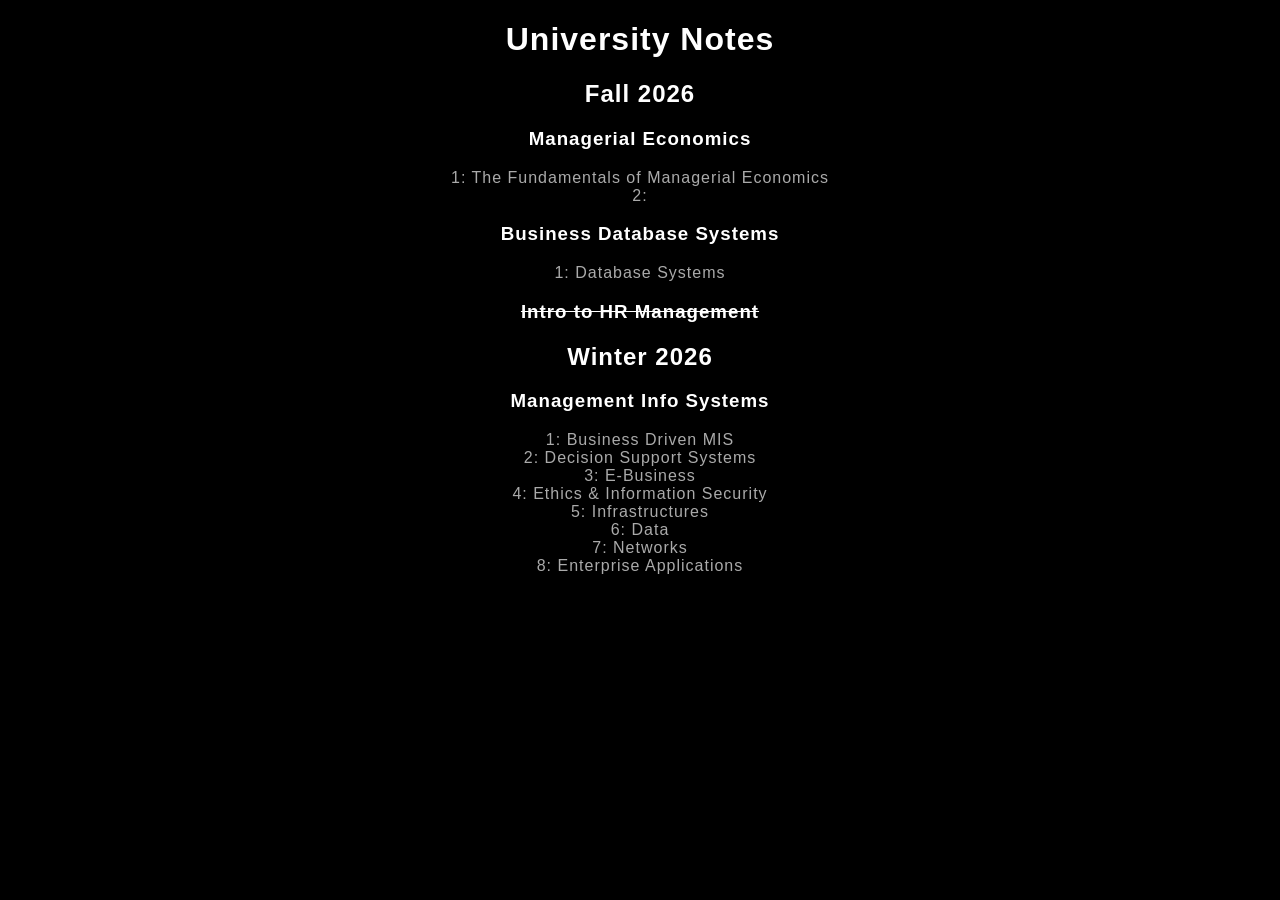
<file: index.html>
<!DOCTYPE html>
<html>
<head>
    <title>Oakland University Notes</title>
    <link rel="stylesheet" href="css/style.css">
    <link rel="icon" href="assets/logo.png" type="image/gif">
</head>
<body class="index">
    <header>
        <h1>University Notes</h1>    
    </header>
    <nav class="courses">
        <h2 class="semester">Fall 2026</h2>
        <h3>Managerial Economics</h3> 
        <div class="chapters">
            <a href="ECN3030/chapters/1.html">
                1: The Fundamentals of Managerial Economics
            </a>
            <a href="ECN3030/chapters/2.html">
                2: 
            </a>    
        </div>  
        <h3>Business Database Systems</h3>
        <div class="chapters">
            <a href="MIS3140/chapters/1.html">
                1: Database Systems
            </a>    
        </div>
        <h3><strike>Intro to HR Management</strike></h3>
        <h2 class="semester">Winter 2026</h2>
        <h3>Management Info Systems</h3>
        <div class="chapters">
            <a href="MIS3000/chapters/1.html">
                1: Business Driven MIS
            </a>
            <a href="MIS3000/chapters/2.html">
                2: Decision Support Systems
            </a>
            <a href="MIS3000/chapters/3.html">
                3: E-Business
            </a>
            <a href="MIS3000/chapters/4.html">
                4: Ethics & Information Security
            </a>
            <a href="MIS3000/chapters/5.html">
                5: Infrastructures
            </a>
            <a href="MIS3000/chapters/6.html">
                6: Data
            </a>
            <a href="MIS3000/chapters/7.html">
                7: Networks
            </a>
            <a href="MIS3000/chapters/8.html">
                8: Enterprise Applications
            </a>    
        </div>
    </nav>
</body>
</html>
</file>
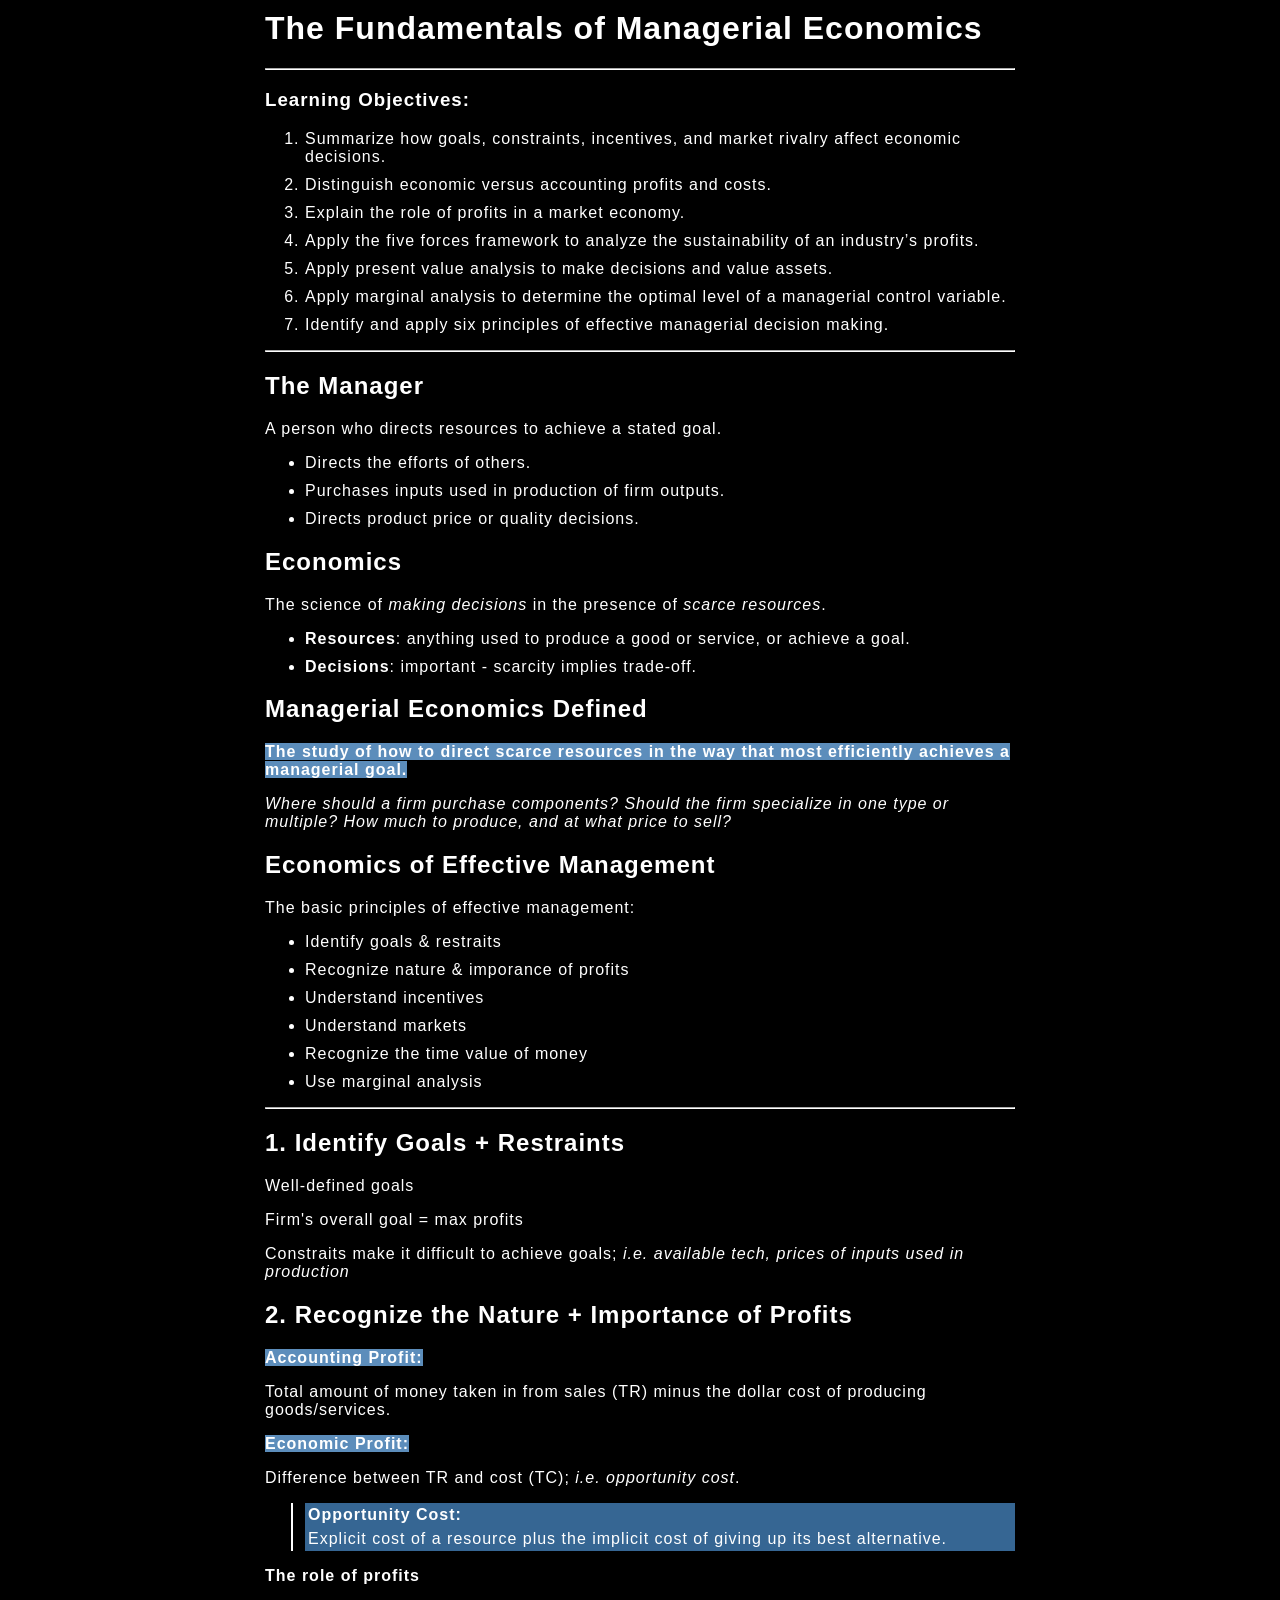
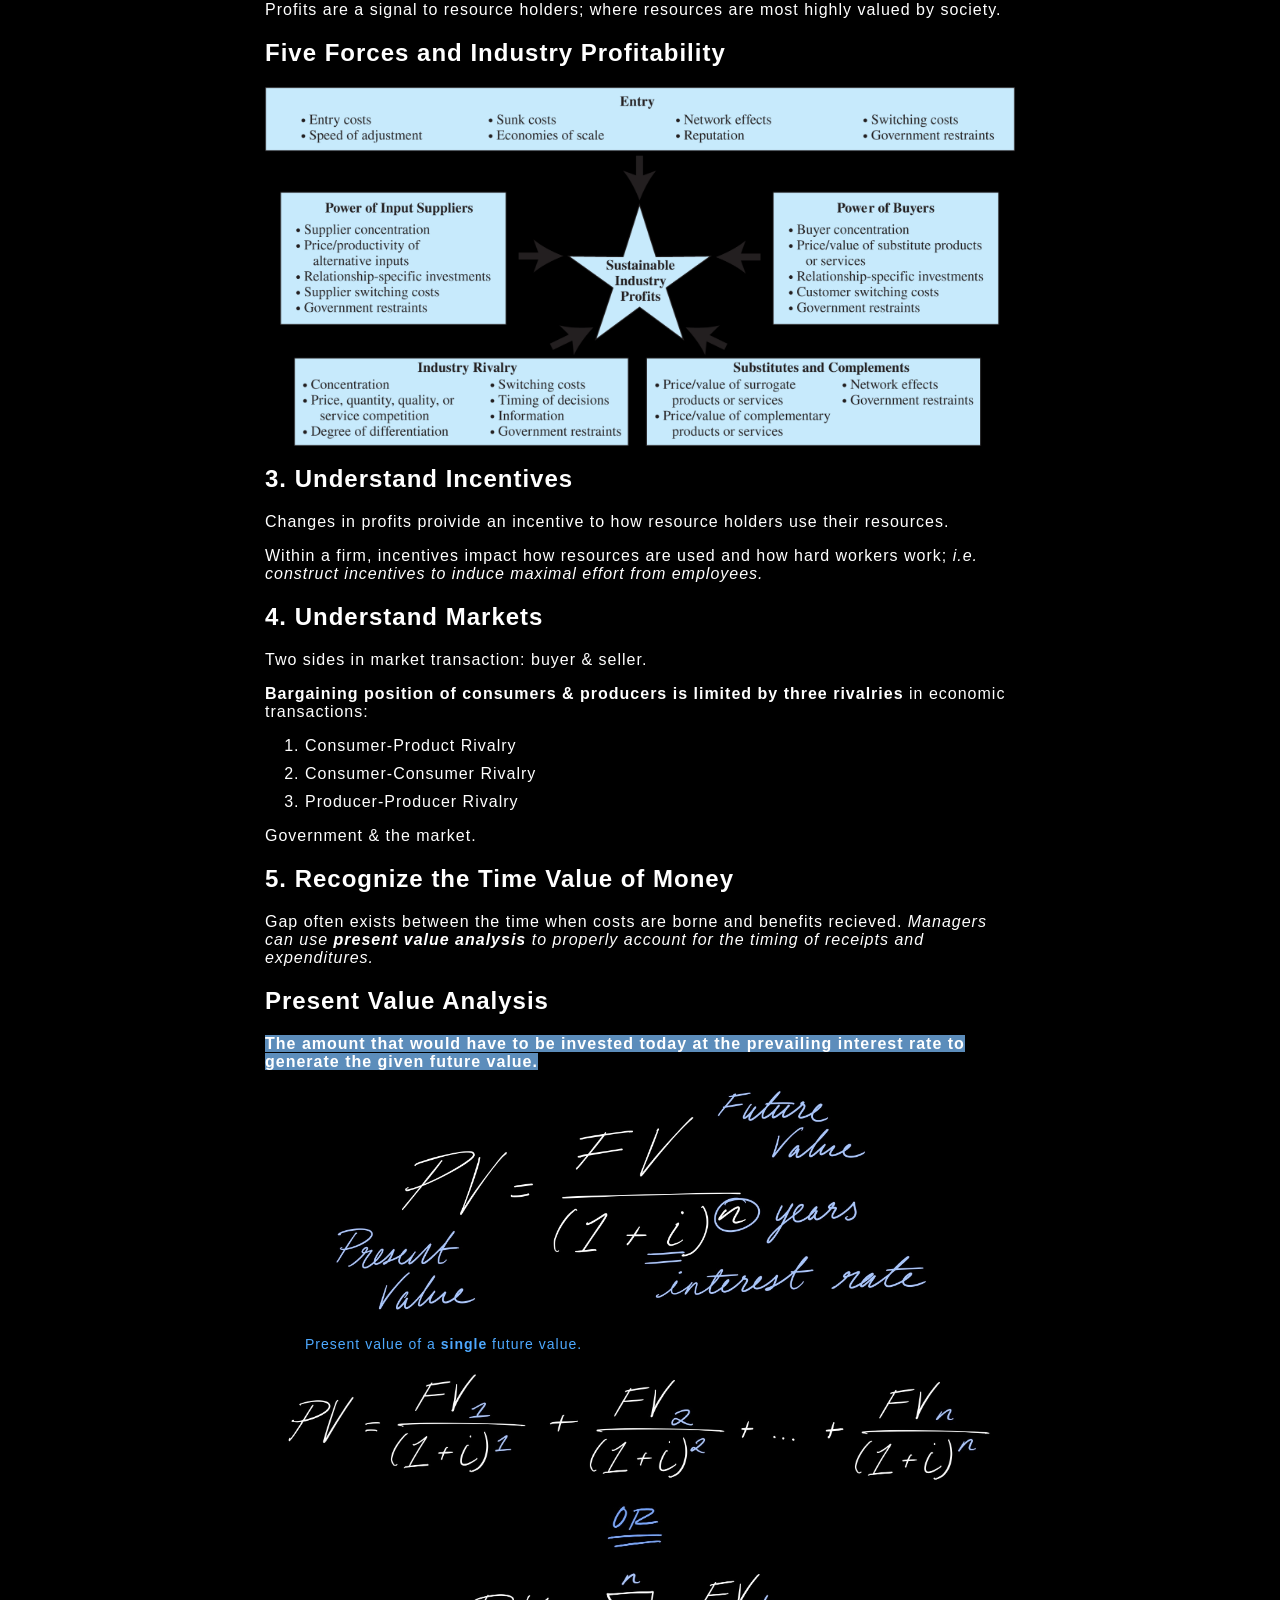
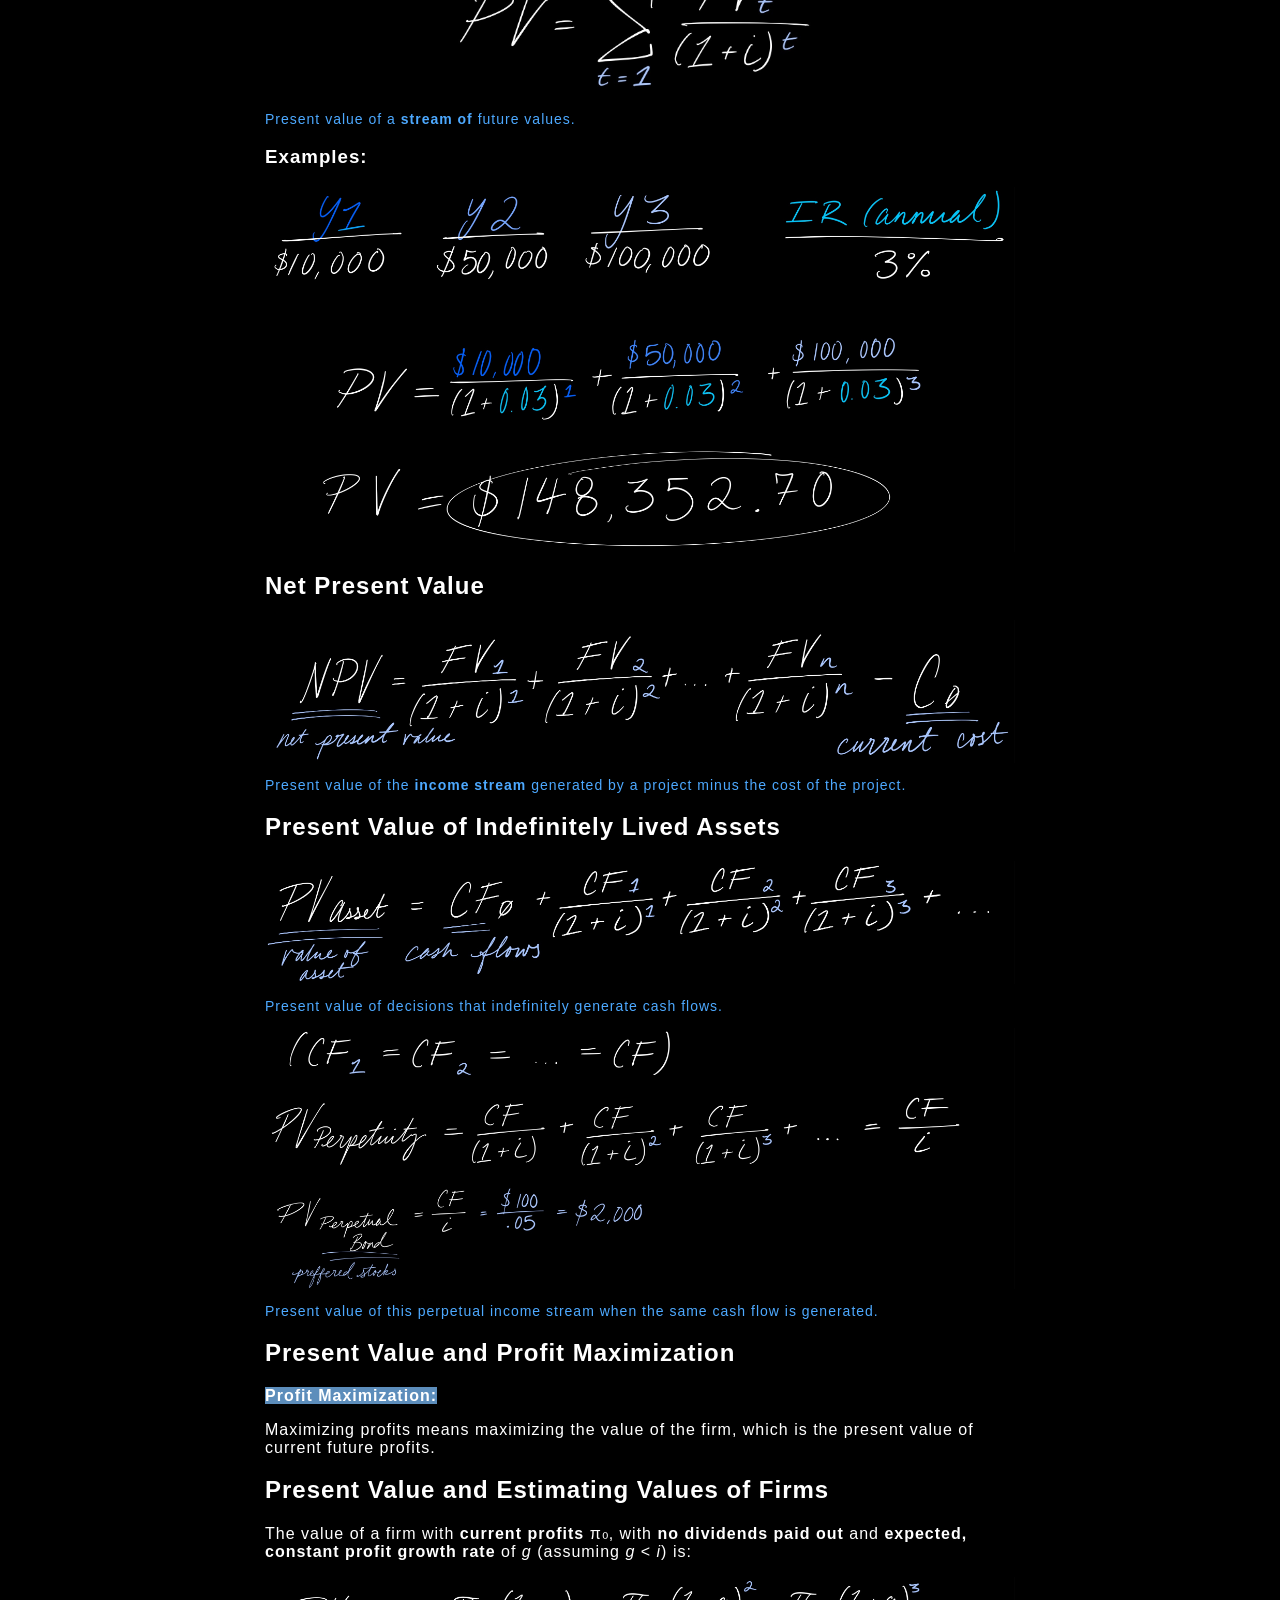
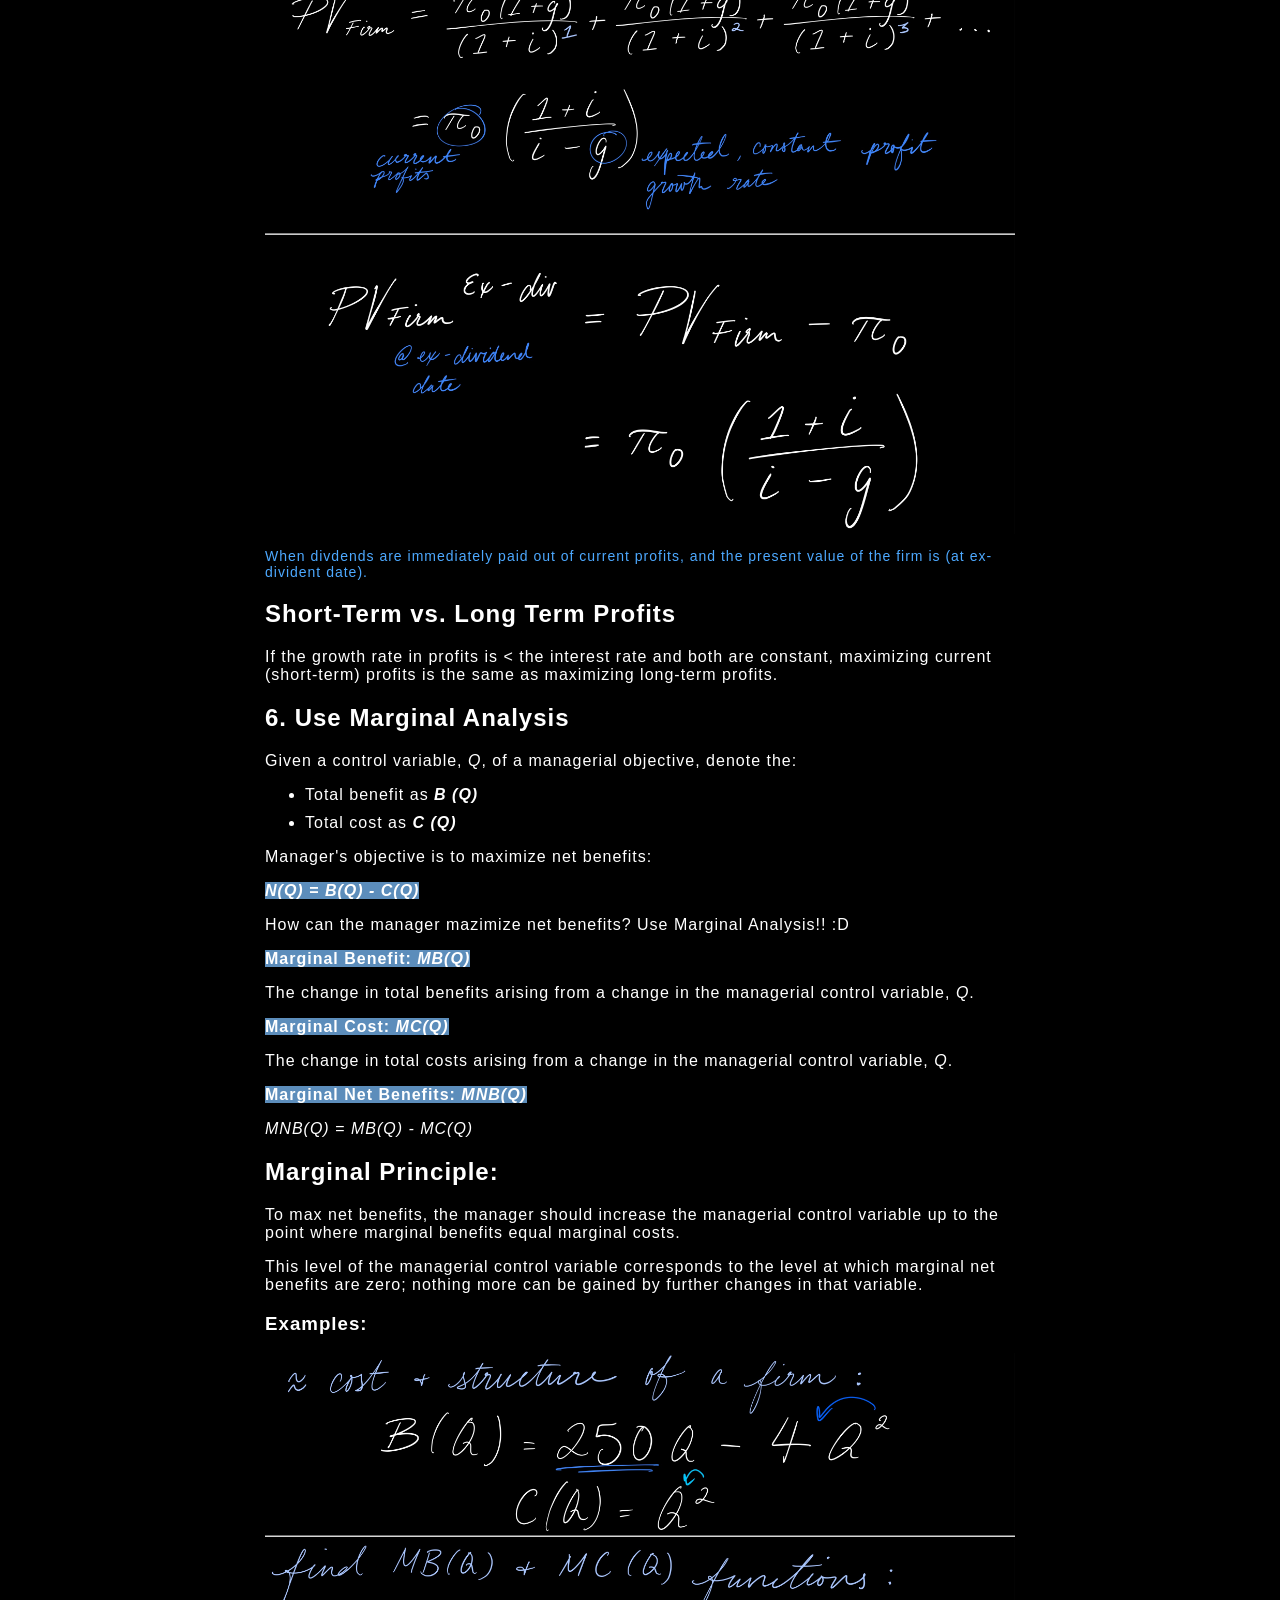
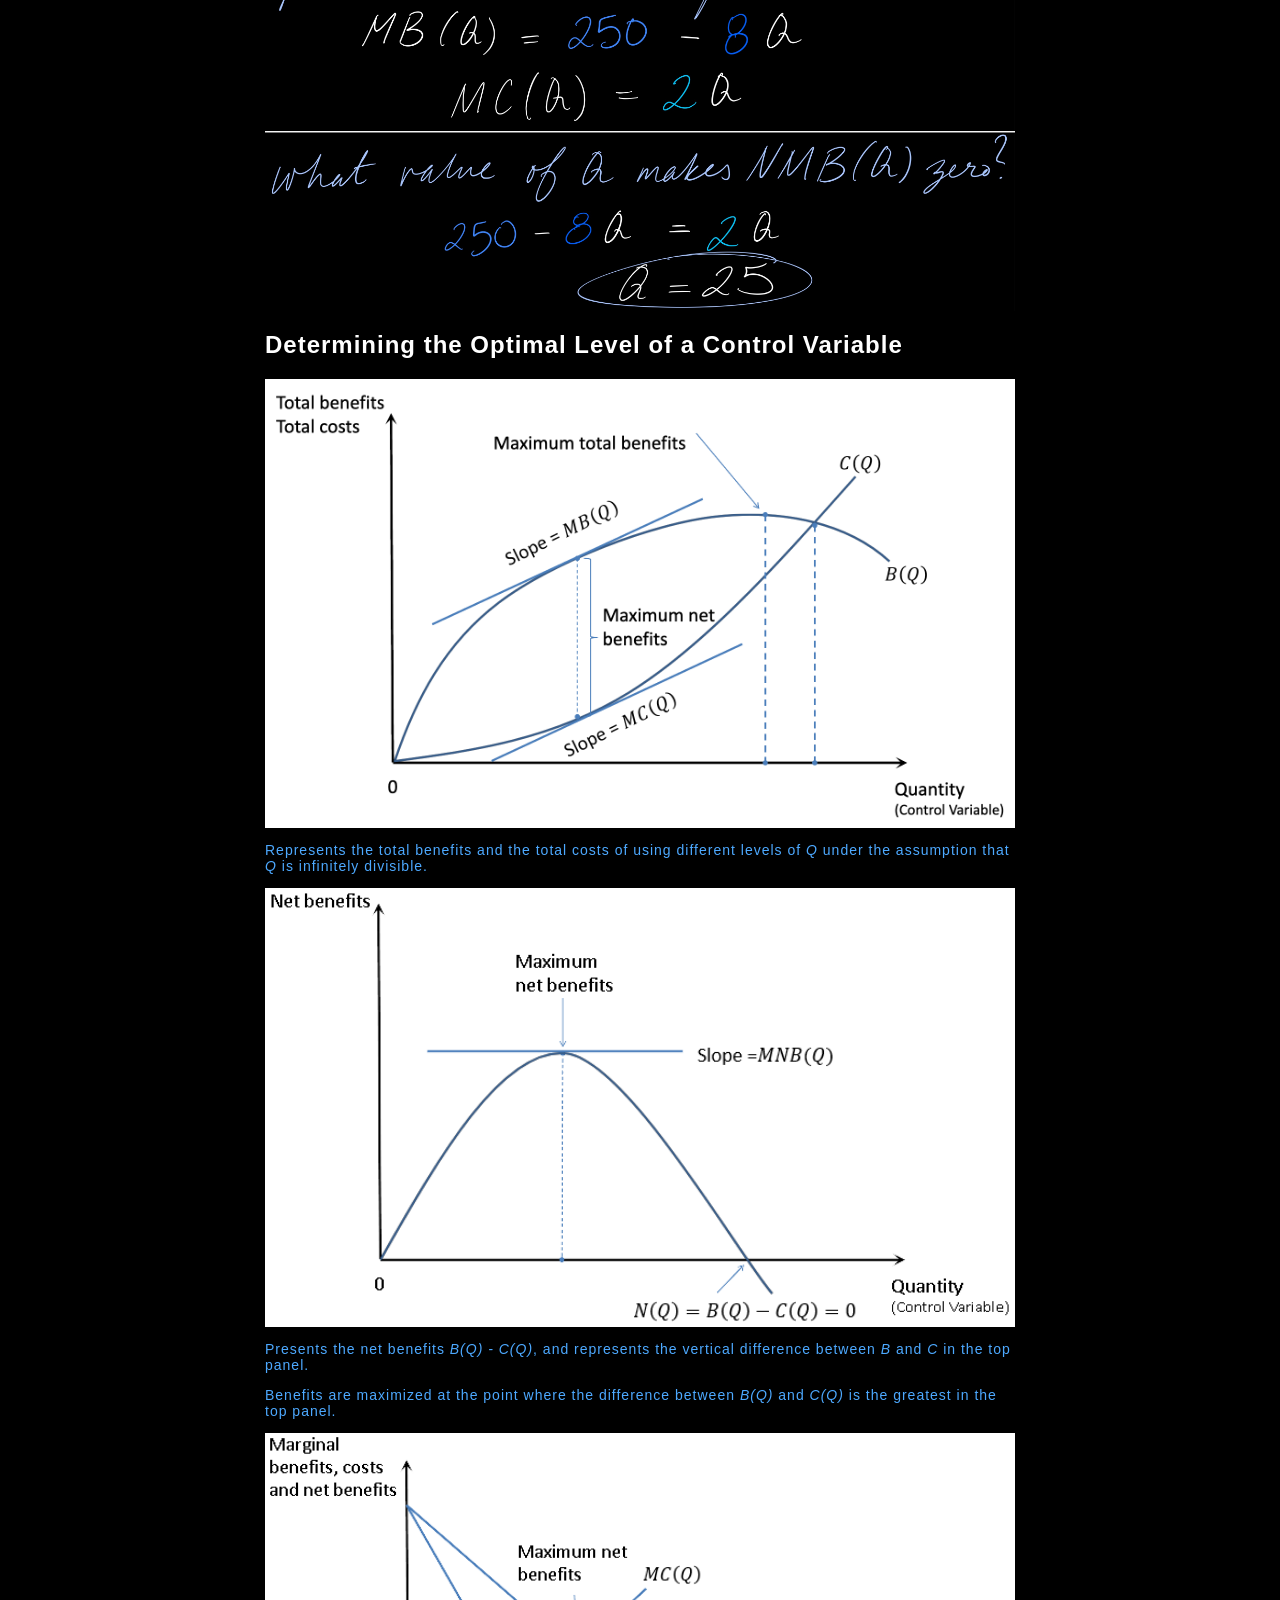
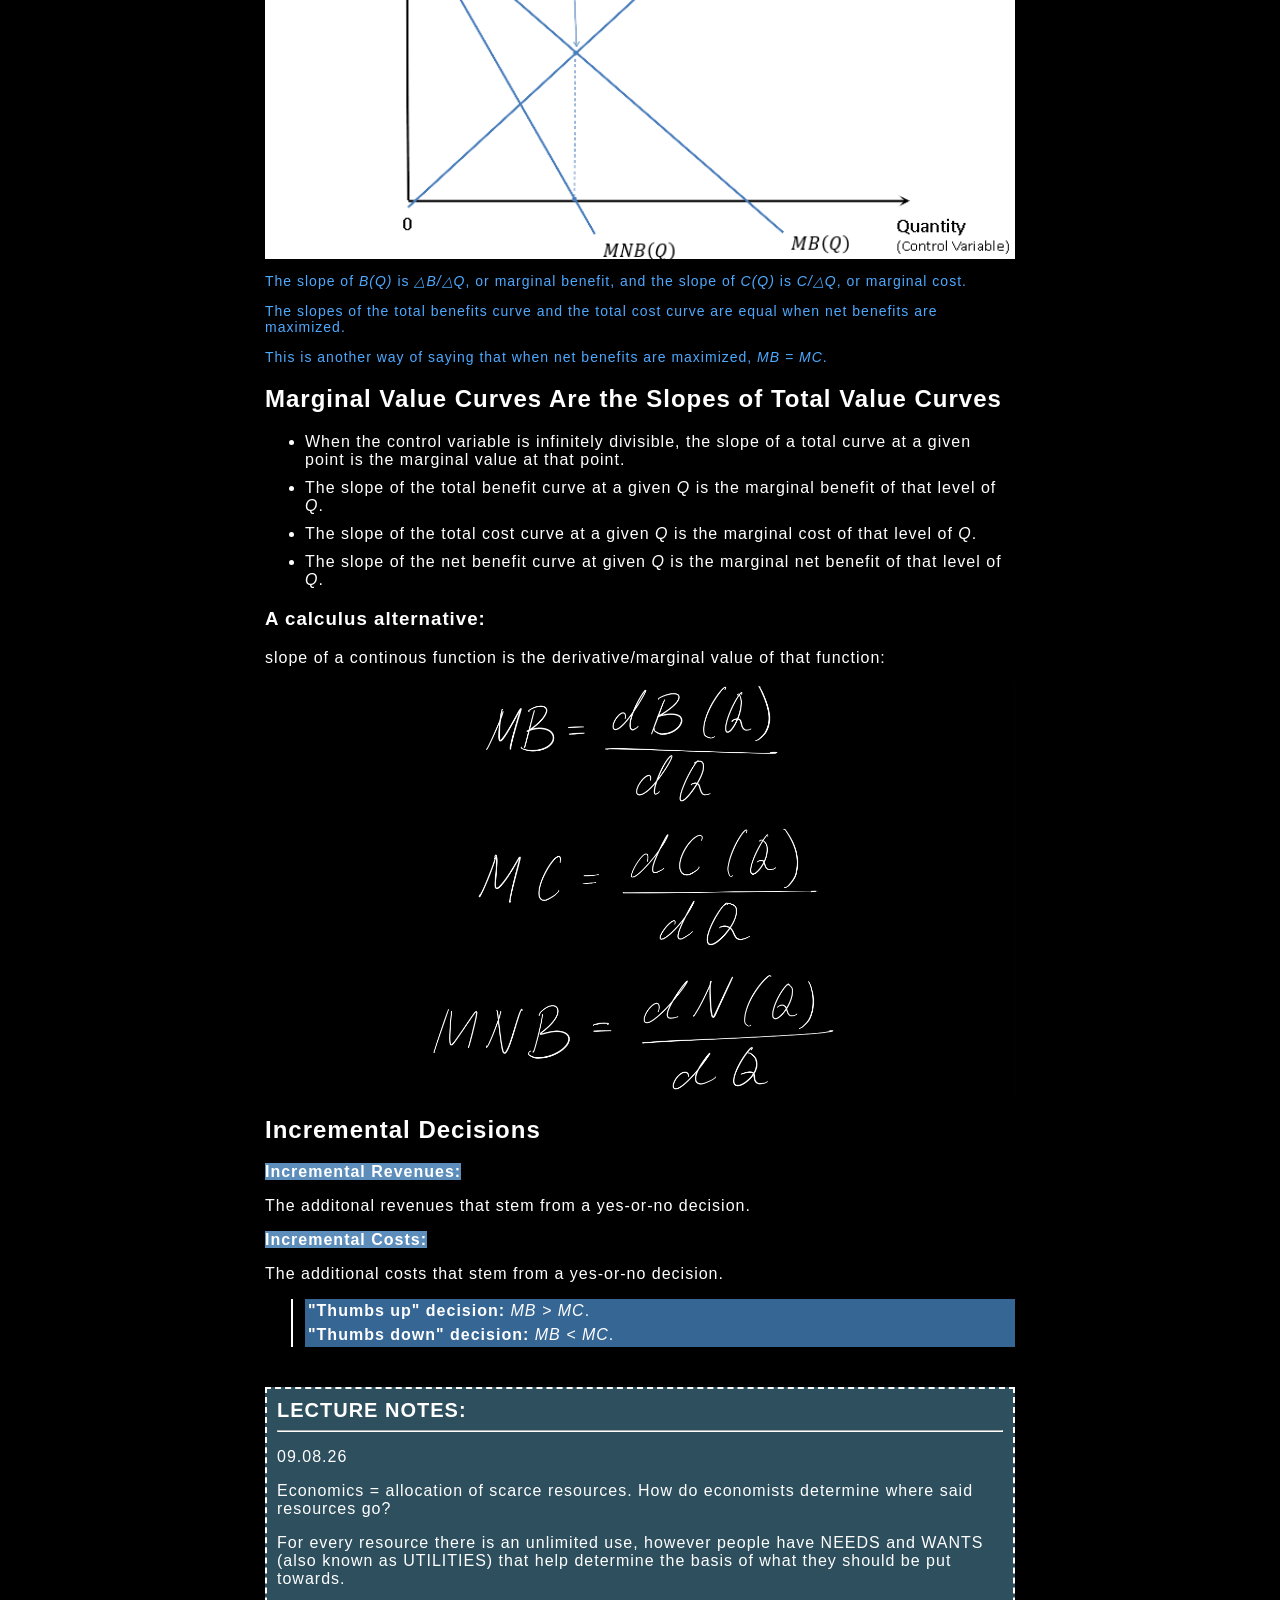
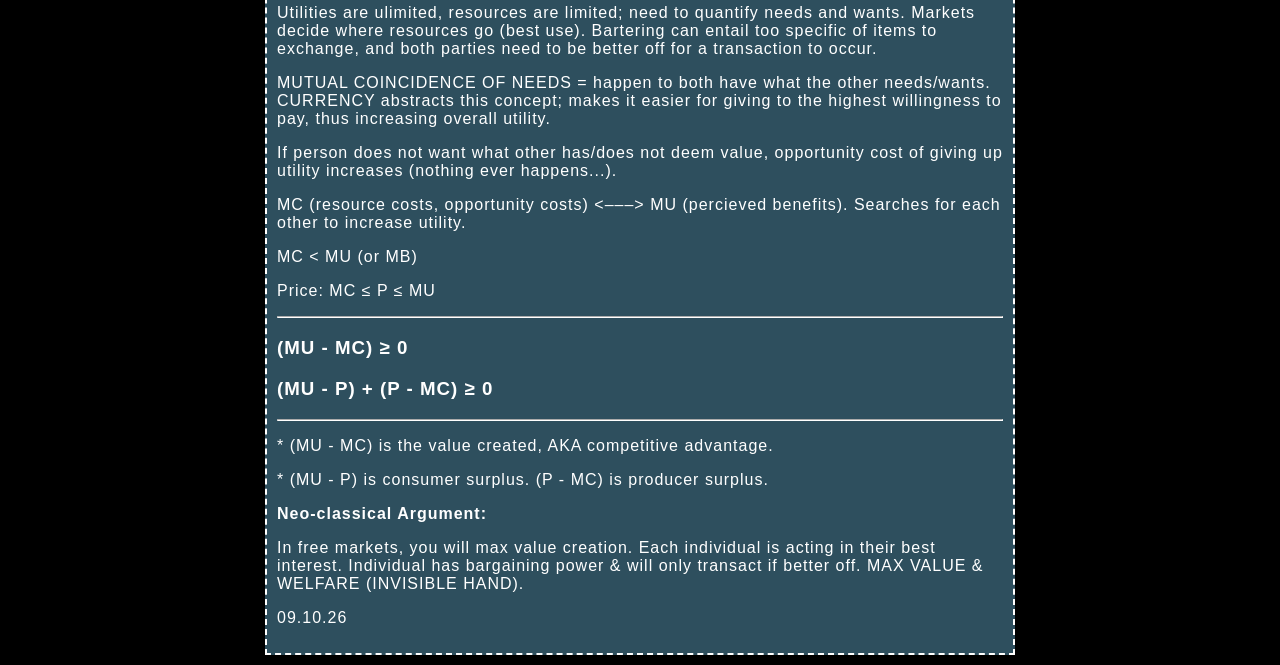
<file: ECN3030/chapters/1.html>
<head>
    <title>The Fundamentals of Managerial Economics​</title>
    <link rel="stylesheet" href="../../css/style.css">
</head>
<body>
    <div class="wrapper">
    <div class="ch-name">
        <h1>The Fundamentals of Managerial Economics​</h1>
        <hr>    
    </div>
    <div class="objectives">
        <h3>Learning Objectives:</h3>
        <ol>
            <li>Summarize how goals, constraints, incentives, and market rivalry affect economic decisions.</li>
            <li>Distinguish economic versus accounting profits and costs.​</li>
            <li>Explain the role of profits in a market economy.​</li>
            <li>Apply the five forces framework to analyze the sustainability of an industry’s profits.​</li>
            <li>Apply present value analysis to make decisions and value assets.​</li>
            <li>Apply marginal analysis to determine the optimal level of a managerial control variable.​</li>
            <li>Identify and apply six principles of effective managerial decision making.​</li>
        </ol>
        <hr>
    </div>
    <article class="cb">
        <h2>The Manager</h2>
        <p>A person who directs resources to achieve a stated goal.</p>
        <ul>
            <li>Directs the efforts of others.</li>
            <li>Purchases inputs used in production of firm outputs.</li>
            <li>Directs product price or quality decisions.</li>
        </ul>
        <h2>Economics</h2>
        <p>The science of <i>making decisions</i> in the presence of <i>scarce resources</i>.</p>
        <ul>
            <li><b>Resources</b>: anything used to produce a good or service, or achieve a goal.</li>
            <li><b>Decisions</b>: important - scarcity implies trade-off.</li>
        </ul>
        <h2>Managerial Economics Defined</h2>
        <p><mark>The study of how to direct scarce resources in the way that most efficiently achieves a managerial goal.</mark></p>
        <p><i>Where should a firm purchase components? Should the firm specialize in one type or multiple? How much to produce, and at what price to sell?</i></p>
        <h2>Economics of Effective Management</h2>
        <p>The basic principles of effective management:</p>
        <ul>
            <li>Identify goals & restraits</li>
            <li>Recognize nature & imporance of profits</li>
            <li>Understand incentives</li>
            <li>Understand markets</li>
            <li>Recognize the time value of money</li>
            <li>Use marginal analysis</li>
        </ul>
        <hr>
    </article>
    <article class="cb">
        <h2>1. Identify Goals + Restraints</h2>
            <p>Well-defined goals</p>
            <p>Firm's overall goal = max profits</p>
            <p>Constraits make it difficult to achieve goals; <i>i.e. available tech, prices of inputs used in production</i></p>

        <h2>2. Recognize the Nature + Importance of Profits</h2>
            <p><mark><b>Accounting Profit:</b></mark></p>
            <p>Total amount of money taken in from sales (TR) minus the dollar cost of producing goods/services.</p>
            <p><mark><b>Economic Profit:</b></mark></p>
            <p>Difference between TR and cost (TC); <i>i.e. opportunity cost</i>.</p>
            <div class="comment">
                <p><b>Opportunity Cost:</b></p>
                <p>Explicit cost of a resource plus the implicit cost of giving up its best alternative.</p>
            </div>
            <p><b>The role of profits</b></p>
            <p>Profits are a signal to resource holders; where resources are most highly valued by society.</p>
            <h2>Five Forces and Industry Profitability</h2>
            <img src="../imgs/5forcesindusprofit.png">

        <h2>3. Understand Incentives</h2>
            <p>Changes in profits proivide an incentive to how resource holders use their resources.</p>
            <p>Within a firm, incentives impact how resources are used and how hard workers work; <i>i.e. construct incentives to induce maximal effort from employees.</i></p>

        <h2>4. Understand Markets</h2>
            <p>Two sides in market transaction: buyer & seller.</p>
            <p><b>Bargaining position of consumers & producers is limited by three rivalries</b> in economic transactions:</p>
            <ol>
                <li>Consumer-Product Rivalry</li>
                <li>Consumer-Consumer Rivalry</li>
                <li>Producer-Producer Rivalry</li>
            </ol>
            <p>Government & the market.</p>
            
        <h2>5. Recognize the Time Value of Money</h2>
            <p>Gap often exists between the time when costs are borne and benefits recieved. <i>Managers can use <b>present value analysis</b> to properly account for the timing of receipts and expenditures.</i></p>
            <h2>Present Value Analysis</h2>
                <p><mark>The amount that would have to be invested today at the prevailing interest rate to generate the given future value.</mark></p>
                <figure>
                    <img src="../imgs/pv1.png">
                    <p class="subtitle">Present value of a <b>single</b> future value.</p>
                </figure>
                <img src="../imgs/pv2.png">
                <p class="subtitle">Present value of a <b>stream of</b> future values.</p>
            <h3>Examples:</h3>
                <img src="../imgs/pv2ex.png">
            <h2>Net Present Value</h2>
                <img src="../imgs/npv.png">
                <p class="subtitle">Present value of the <b>income stream</b> generated by a project minus the cost of the project.</p>
            <h2>Present Value of Indefinitely Lived Assets</h2>
                <img src="../imgs/ila1.png">
                <p class="subtitle">Present value of decisions that indefinitely generate cash flows.</p>
                <img src="../imgs/ila2.png">
                <p class="subtitle">Present value of this perpetual income stream when the same cash flow is generated.</p>
            <h2>Present Value and Profit Maximization</h2>
                <p><mark>Profit Maximization:</mark></p>
                <p>Maximizing profits means maximizing the value of the firm, which is the present value of current future profits.</p>
            <h2>Present Value and Estimating Values of Firms</h2>
                <p>The value of a firm with <b>current profits</b> π₀, with <b>no dividends paid out</b> and <b>expected, constant profit growth rate</b> of <i>g</i> (assuming <i>g</i> < <i>i</i>) is:</p>
                <img src="../imgs/pv_firms.png">
                <p class="subtitle">When divdends are immediately paid out of current profits, and the present value of the firm is (at ex-divident date).</p>
            <h2>Short-Term vs. Long Term Profits</h2>
                <p>If the growth rate in profits is < the interest rate and both are constant, maximizing current (short-term) profits is the same as maximizing long-term profits.</p>

        <h2>6. Use Marginal Analysis</h2>
            <p>Given a control variable, <i>Q</i>, of a managerial objective, denote the:</p>
            <ul>
                <li>Total benefit as <b><i>B (Q)</i></b></li>
                <li>Total cost as <b><i>C (Q)</i></b></li>
            </ul>
            <p>Manager's objective is to maximize net benefits:</p>
                <p><mark><i>N(Q) = B(Q) - C(Q)</i></mark></p>
            <p>How can the manager mazimize net benefits? Use Marginal Analysis!! :D</p>
            <p><mark><b>Marginal Benefit: </b><i>MB(Q)</i></mark></p>
            <p>The change in total benefits arising from a change in the managerial control variable, <i>Q</i>.</p>
            <p><mark><b>Marginal Cost: </b><i>MC(Q)</i></mark></p>
            <p>The change in total costs arising from a change in the managerial control variable, <i>Q</i>.</p>
            <p><mark><b>Marginal Net Benefits: </b><i>MNB(Q)</i></mark></p>
            <p><i>MNB(Q) = MB(Q) - MC(Q)</i></p>
            <h2>Marginal Principle:</h2>
                <p>To max net benefits, the manager should increase the managerial control variable up to the point where marginal benefits equal marginal costs.</p>
                <p>This level of the managerial control variable corresponds to the level at which marginal net benefits are zero; nothing more can be gained by further changes in that variable.</p>
            <h3>Examples:</h3>
                <img src="../imgs/ma_ex.png">
            <h2>Determining the Optimal Level of a Control Variable</h2>
                <img src="../imgs/ol_cv.png">
                <p class="subtitle">Represents the total benefits and the total costs of using different levels of <i>Q</i> under the assumption that <i>Q</i> is infinitely divisible.</p>
                <img src="../imgs/ol_cv2.png">
                <p class="subtitle">Presents the net benefits <i>B(Q) - C(Q)</i>, and represents the vertical difference between <i>B</i> and <i>C</i> in the top panel.</p>
                <p class="subtitle">Benefits are maximized at the point where the difference between <i>B(Q)</i> and <i>C(Q)</i> is the greatest in the top panel.</p>
                <img src="../imgs/ol_cv3.png">
                <p class="subtitle">The slope of <i>B(Q)</i> is <i>△B/△Q</i>, or marginal benefit, and the slope of <i>C(Q)</i> is <i>C/△Q</i>, or marginal cost.</p>
                <p class="subtitle">The slopes of the total benefits curve and the total cost curve are equal when net benefits are maximized.</p>
                <p class="subtitle">This is another way of saying that when net benefits are maximized, <i>MB = MC</i>.</p>
            <h2>Marginal Value Curves Are the Slopes of Total Value Curves</h2>
                <ul>
                    <li>When the control variable is infinitely divisible, the slope of a total curve at a given point is the marginal value at that point.</li>
                    <li>The slope of the total benefit curve at a given <i>Q</i> is the marginal benefit of that level of <i>Q</i>.</li>
                    <li>The slope of the total cost curve at a given <i>Q</i> is the marginal cost of that level of <i>Q</i>.</li>
                    <li>The slope of the net benefit curve at given <i>Q</i> is the marginal net benefit of that level of <i>Q</i>.</li>
                </ul>
            <h3>A calculus alternative:</h3>
                <p>slope of a continous function is the derivative/marginal value of that function:</p>
                <img src="../imgs/calcalt.png">
            <h2>Incremental Decisions</h2>
                <p><mark><b>Incremental Revenues:</b></mark></p>
                <p>The additonal revenues that stem from a yes-or-no decision.</p>
                <p><mark><b>Incremental Costs:</b></mark></p>
                <p>The additional costs that stem from a yes-or-no decision.</p>
            <div class="comment">
                <p><b>"Thumbs up" decision:</b> <i>MB > MC</i>.</p>
                <p><b>"Thumbs down" decision:</b> <i>MB < MC</i>.</p>
            </div>
    </article>
    <article class="ln">
        <hr>
        <p>09.08.26</p>
        <p>Economics = allocation of scarce resources. How do economists determine where said resources go?</p>
        <p>For every resource there is an unlimited use, however people have NEEDS and WANTS (also known as UTILITIES) that help determine the basis of what they should be put towards.</p>
        <p>Utilities are ulimited, resources are limited; need to quantify needs and wants. Markets decide where resources go (best use). Bartering can entail too specific of items to exchange, and both parties need to be better off for a transaction to occur.</p>
        <p>MUTUAL COINCIDENCE OF NEEDS = happen to both have what the other needs/wants. CURRENCY abstracts this concept; makes it easier for giving to the highest willingness to pay, thus increasing overall utility.</p>
        <p>If person does not want what other has/does not deem value, opportunity cost of giving up utility increases (nothing ever happens...).</p>
        <p>MC (resource costs, opportunity costs) <–––> MU (percieved benefits). Searches for each other to increase utility.</p>
        <p>MC < MU (or MB)</p>
        <p>Price: MC ≤ P ≤ MU</p>
        <hr>
        <h3>(MU - MC) ≥ 0</h3>
        <h3>(MU - P) + (P - MC) ≥ 0</h3>
        <hr>
        <p>* (MU - MC) is the value created, AKA competitive advantage.</p>
        <p>* (MU - P) is consumer surplus. (P - MC) is producer surplus.</p>
        <p><b>Neo-classical Argument:</b></p>
        <p>In free markets, you will max value creation. Each individual is acting in their best interest. Individual has bargaining power & will only transact if better off. MAX VALUE & WELFARE (INVISIBLE HAND).</p>
        <p>09.10.26</p>
        
    </article>
    </div>
</body>
</file>
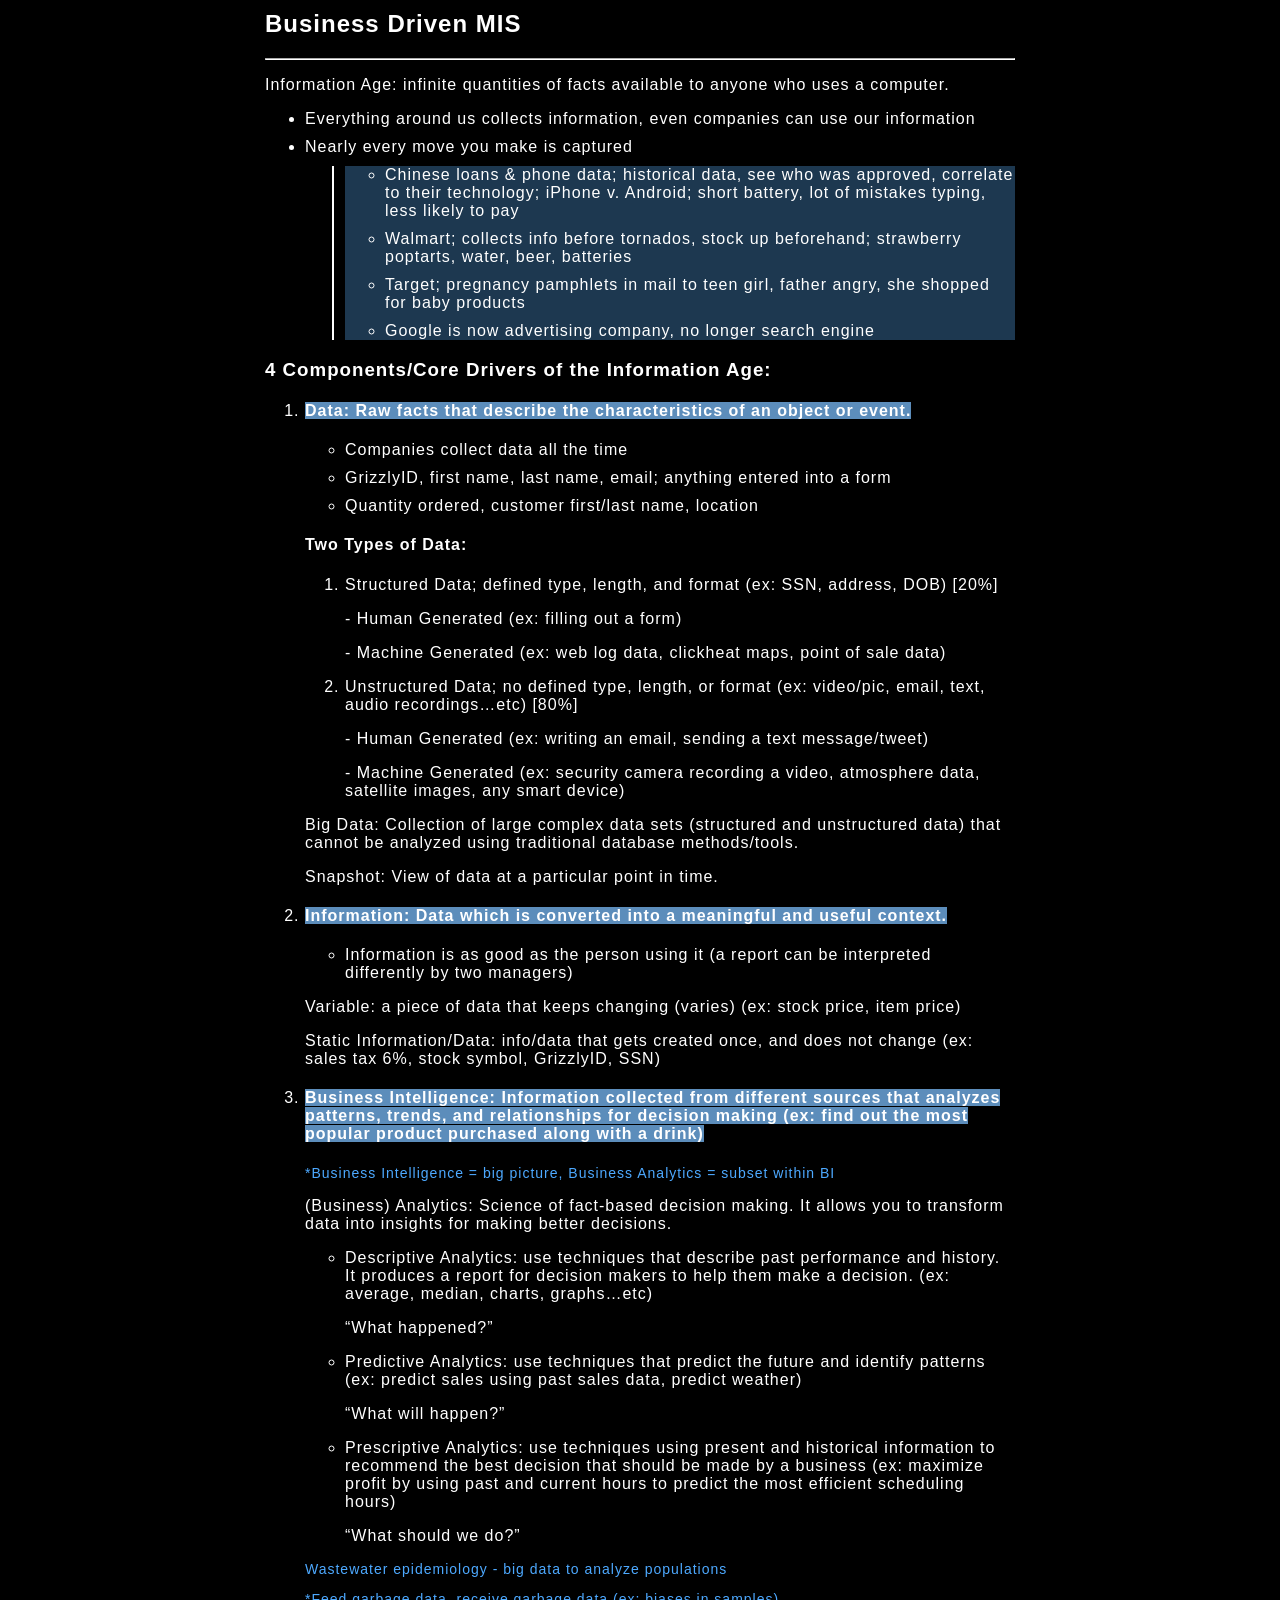
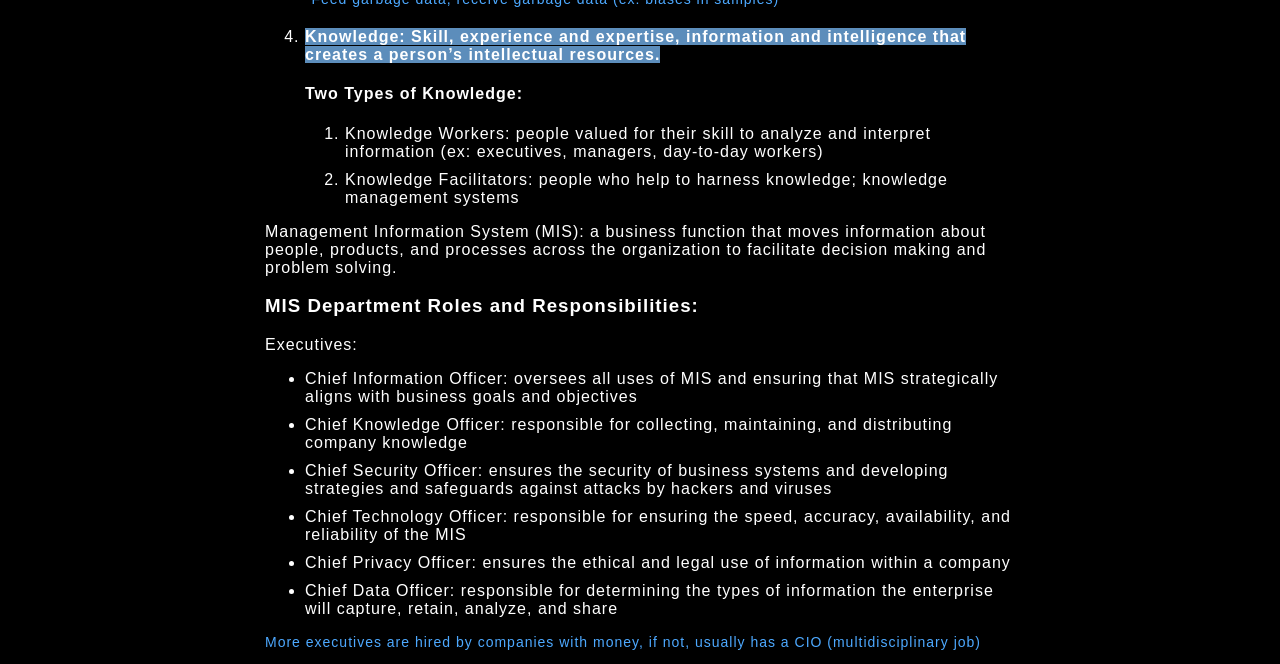
<file: MIS3000/chapters/1.html>
<head>
    <title></title>
    <link rel="stylesheet" href="../../css/style.css">
</head>
<body>
    <div class="ch-name">
        <h2>Business Driven MIS​</h2>
        <hr>    
    </div>
    <article class="cb">
        <p>Information Age: infinite quantities of facts available to anyone who uses a computer.</p>
        <ul>
            <li>Everything around us collects information, even companies can use our information</li>
            <li>Nearly every move you make is captured</li>
            <div class="prof-notes">
                <ul>
                    <li>Chinese loans & phone data; historical data, see who was approved, correlate to their technology; iPhone v. Android; short battery, lot of mistakes typing, less likely to pay</li>
                    <li>Walmart; collects info before tornados, stock up beforehand; strawberry poptarts, water, beer, batteries</li>
                    <li>Target; pregnancy pamphlets in mail to teen girl, father angry, she shopped for baby products</li>
                    <li>Google is now advertising company, no longer search engine</li>
                </ul>    
            </div>
        </ul>
        <h3>4 Components/Core Drivers of the Information Age:</h3>
            <ol>
                <li><h4><mark>Data: Raw facts that describe the characteristics of an object or event.</mark></h4></li>
                <ul>
                    <li>Companies collect data all the time</li>
                    <li>GrizzlyID, first name, last name, email; anything entered into a form</li>
                    <li>Quantity ordered, customer first/last name, location</li>
                </ul>
                <h4>Two Types of Data:</h4>
                <ol>
                    <li>Structured Data; defined type, length, and format (ex: SSN, address, DOB) [20%]</li>
                    <p>- Human Generated (ex: filling out a form)</p>
                    <p>- Machine Generated (ex:  web log data, clickheat maps, point of sale data)</p>
                    <li>Unstructured Data; no defined type, length, or format (ex: video/pic, email, text, audio recordings…etc) [80%]</li>
                    <p>- Human Generated (ex: writing an email, sending a text message/tweet)</p>
                    <p>- Machine Generated (ex: security camera recording a video, atmosphere data, satellite images, any smart device)</p>
                </ol>
                <p>Big Data: Collection of large complex data sets (structured and unstructured data) that cannot be analyzed using traditional database methods/tools.</p>
                <p>Snapshot: View of data at a particular point in time.</p>
                <li><h4><mark>Information: Data which is converted into a meaningful and useful context.</mark></h4></li>
                <ul>
                    <li>Information is as good as the person using it (a report can be interpreted differently by two managers)</li>
                </ul>
                <p>Variable: a piece of data that keeps changing (varies) (ex: stock price, item price)</p>
                <p>Static Information/Data: info/data that gets created once, and does not change (ex: sales tax 6%, stock symbol, GrizzlyID, SSN)</p>
                <li><h4><mark>Business Intelligence: Information collected from different sources that analyzes patterns, trends, and relationships for decision making (ex: find out the most popular product purchased along with a drink)</mark></h4></li>
                <p class="subtitle">*Business Intelligence = big picture, Business Analytics = subset within BI</p>
                <p>(Business) Analytics: Science of fact-based decision making. It allows you to transform data into insights for making better decisions.</p>
                <ul class="l-latin">
                    <li>Descriptive Analytics: use techniques that describe past performance and history. It produces a report for decision makers to help them make a decision. (ex: average, median, charts, graphs…etc)</li>
                    <p>“What happened?”</p>
                    <li>Predictive Analytics: use techniques that predict the future and identify patterns (ex: predict sales using past sales data, predict weather)</li>
                    <p>“What will happen?”</p>
                    <li>Prescriptive Analytics: use techniques using present and historical information to recommend the best decision that should be made by a business (ex: maximize profit by using past and current hours to predict the most efficient scheduling hours)</li>
                    <p>“What should we do?”</p>
                </ul>
                <p class="subtitle">Wastewater epidemiology - big data to analyze populations</p>
                <p class="subtitle">*Feed garbage data, receive garbage data (ex: biases in samples)</p>
                <li><h4><mark>Knowledge: Skill, experience and expertise, information and intelligence that creates a person’s intellectual resources.</mark></h4></li>
                <h4>Two Types of Knowledge:</h4>
                <ol>
                    <li>Knowledge Workers: people valued for their skill to analyze and interpret information (ex: executives, managers, day-to-day workers)</li>
                    <li>Knowledge Facilitators: people who help to harness knowledge; knowledge management systems</li>
                </ol>
            </ol>
            <p>Management Information System (MIS): a business function that moves information about people, products, and processes across the organization to facilitate decision making and problem solving.</p>
            <h3>MIS Department Roles and Responsibilities:</h3>
            <p>Executives:</p>
            <ul>
                <li>Chief Information Officer: oversees all uses of MIS and ensuring that MIS strategically aligns with business goals and objectives</li>
                <li>Chief Knowledge Officer: responsible for collecting, maintaining, and distributing company knowledge</li>
                <li>Chief Security Officer: ensures the security of business systems and developing strategies and safeguards against attacks by hackers and viruses</li>
                <li>Chief Technology Officer: responsible for ensuring the speed, accuracy, availability, and reliability of the MIS</li>
                <li>Chief Privacy Officer: ensures the ethical and legal use of information within a company</li>
                <li>Chief Data Officer: responsible for determining the types of information the enterprise will capture, retain, analyze, and share</li>
            </ul>
            <p class="subtitle">More executives are hired by companies with money, if not, usually has a CIO (multidisciplinary job)</p>
    </article>
</body>
</file>
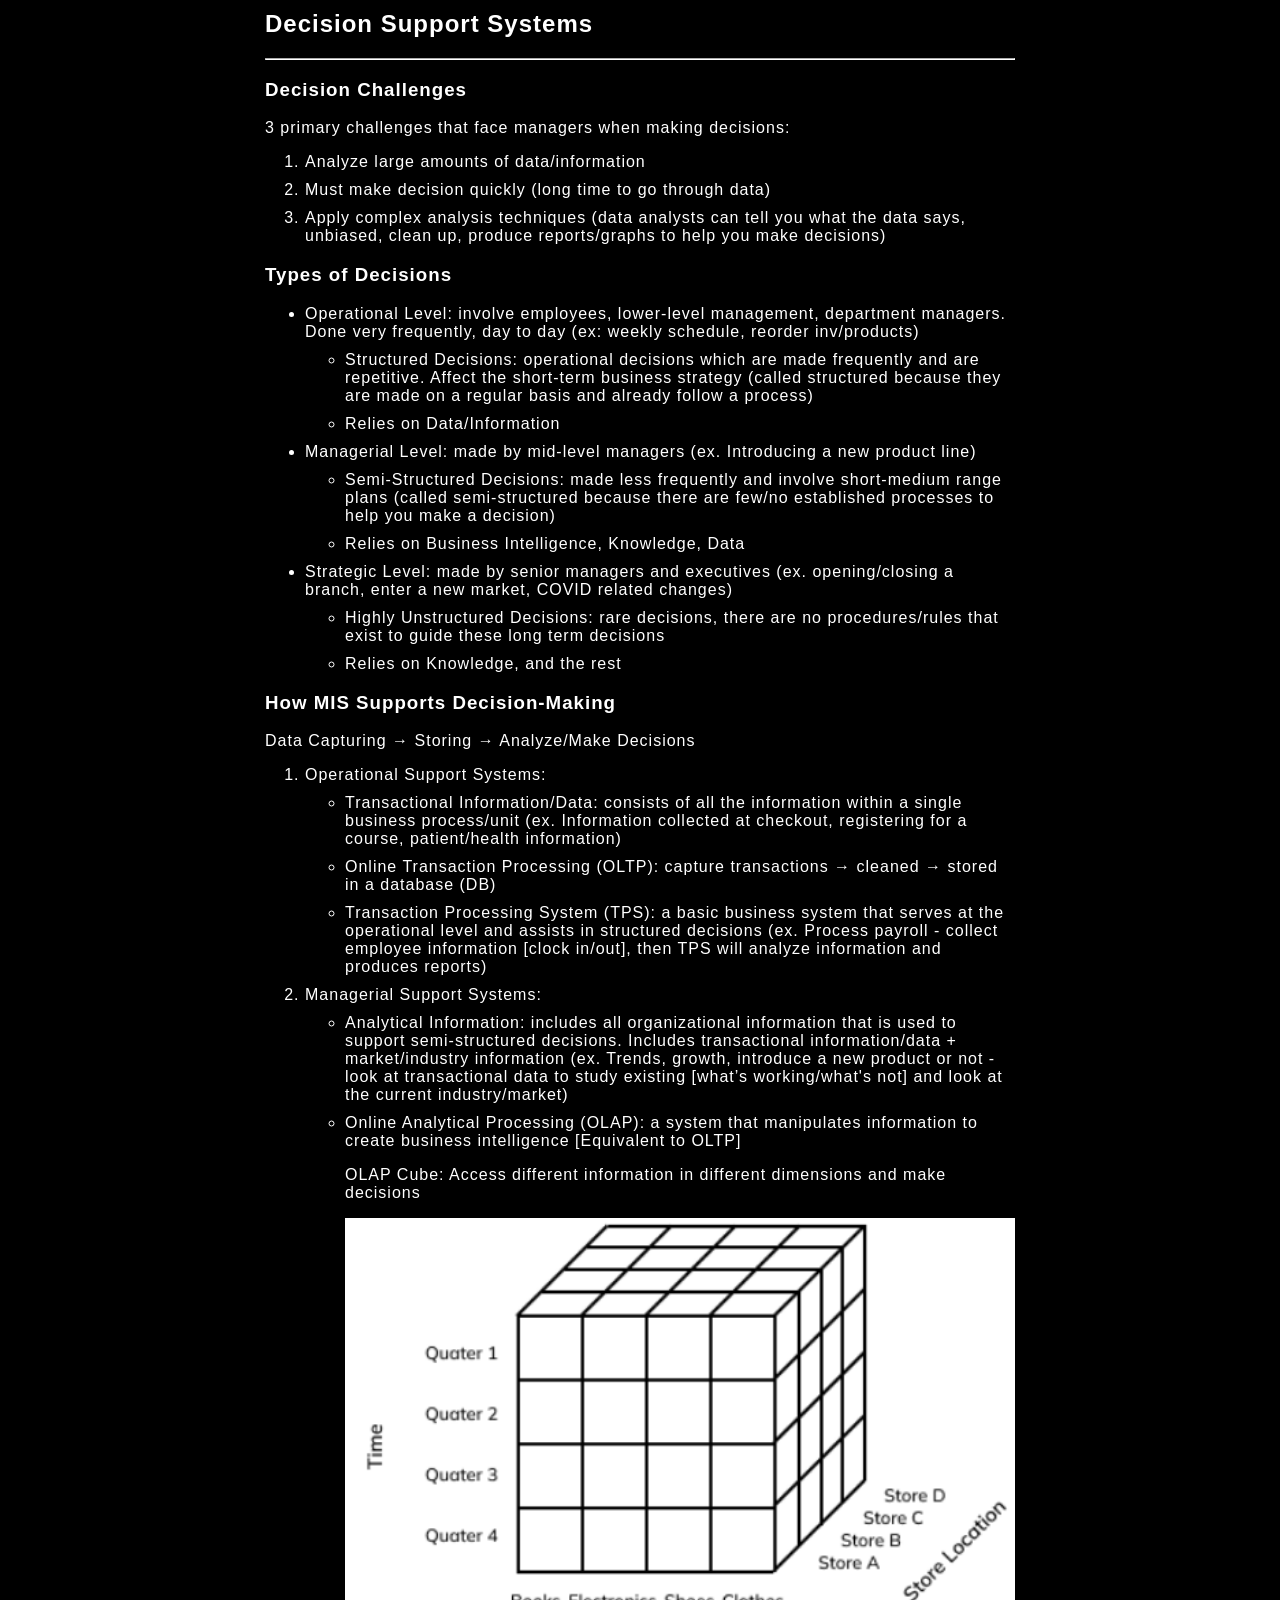
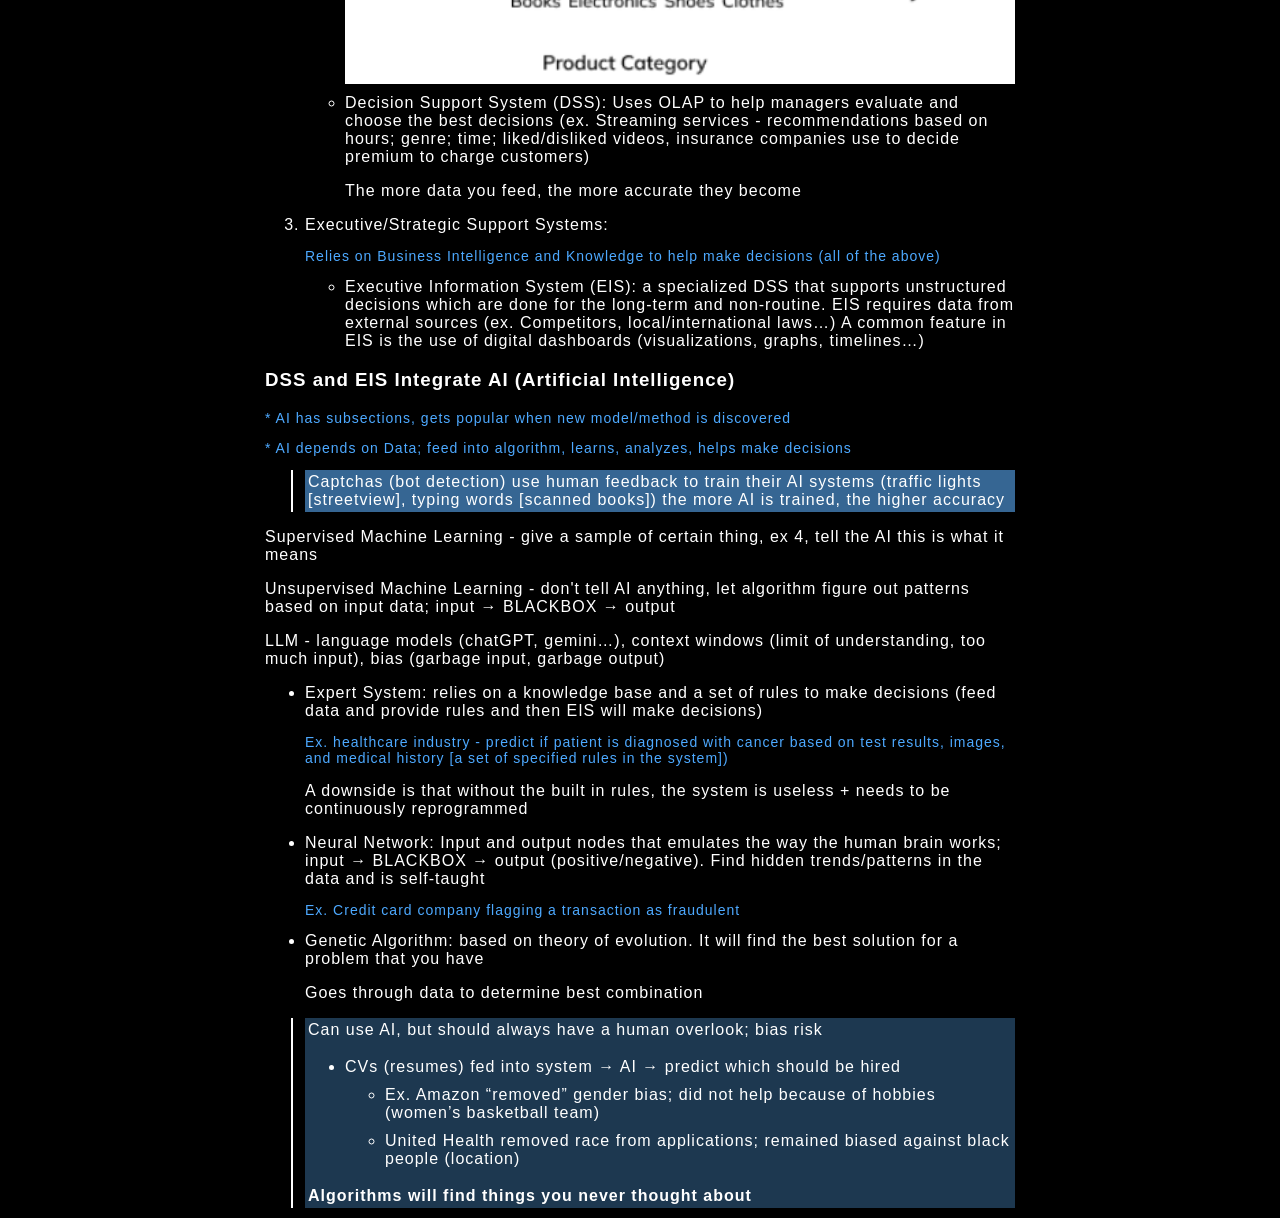
<file: MIS3000/chapters/2.html>
<head>
    <title></title>
    <link rel="stylesheet" href="../../css/style.css">
</head>
<body>
    <div class="ch-name">
        <h2>​Decision Support Systems</h2>
        <hr>    
    </div>
    <article class="cb">
        <h3>Decision Challenges</h3>
        <p>3 primary challenges that face managers when making decisions:</p>
        <ol>
            <li>Analyze large amounts of data/information</li>
            <li>Must make decision quickly (long time to go through data)</li>
            <li>Apply complex analysis techniques (data analysts can tell you what the data says, unbiased, clean up, produce reports/graphs to help you make decisions)</li>
        </ol>
        <h3>Types of Decisions</h3>
        <ul>
            <li>Operational Level: involve employees, lower-level management, department managers. Done very frequently, day to day (ex: weekly schedule, reorder inv/products)</li>
            <ul>
                <li>Structured Decisions: operational decisions which are made frequently and are repetitive. Affect the short-term business strategy (called structured because they are made on a regular basis and already follow a process)</li>
                <li>Relies on Data/Information</li>
            </ul>
            <li>Managerial Level: made by mid-level managers (ex. Introducing a new product line)</li>
            <ul>
                <li>Semi-Structured Decisions: made less frequently and involve short-medium range plans (called semi-structured because there are few/no established processes to help you make a decision)</li>
                <li>Relies on Business Intelligence, Knowledge, Data</li>
            </ul>
            <li>Strategic Level: made by senior managers and executives (ex. opening/closing a branch, enter a new market, COVID related changes)</li>
            <ul>
                <li>Highly Unstructured Decisions: rare decisions, there are no procedures/rules that exist to guide these long term decisions</li>
                <li>Relies on Knowledge, and the rest</li>
            </ul>
        </ul>
        <h3>How MIS Supports Decision-Making</h3>
        <p>Data Capturing → Storing → Analyze/Make Decisions</p>
        <ol>
            <li>Operational Support Systems:</li>
            <ul class="l-latin">
                <li>Transactional Information/Data: consists of all the information within a single business process/unit (ex. Information collected at checkout, registering for a course, patient/health information)</li>
                <li>Online Transaction Processing (OLTP): capture transactions → cleaned → stored in a database (DB)</li>
                <li>Transaction Processing System (TPS): a basic business system that serves at the operational level and assists in structured decisions (ex. Process payroll - collect employee information [clock in/out], then TPS will analyze information and produces reports)</li>
            </ul>
            <li>Managerial Support Systems:</li>
            <ul class="l-latin">
                <li>Analytical Information: includes all organizational information that is used to support semi-structured decisions. Includes transactional information/data + market/industry information (ex. Trends, growth, introduce a new product or not - look at transactional data to study existing [what’s working/what's not] and look at the current industry/market)</li>
                <li>Online Analytical Processing (OLAP): a system that manipulates information to create business intelligence [Equivalent to OLTP]</li>
                <p>OLAP Cube: Access different information in different dimensions and make decisions</p>
                <img src="../imgs/olap.png">
                <li>Decision Support System (DSS): Uses OLAP to help managers evaluate and choose the best decisions (ex. Streaming services - recommendations based on hours; genre; time; liked/disliked videos, insurance companies use to decide premium to charge customers)</li>
                <p>The more data you feed, the more accurate they become</p>
            </ul>
            <li>Executive/Strategic Support Systems:</li>
            <p class="subtitle">Relies on Business Intelligence and Knowledge to help make decisions (all of the above)</p>
            <ul class="l-latin">
                <li>Executive Information System (EIS): a specialized DSS that supports unstructured decisions which are done for the long-term and non-routine. EIS requires data from external sources (ex. Competitors, local/international laws…) A common feature in EIS is the use of digital dashboards (visualizations, graphs, timelines…)</li>
            </ul>
        </ol>
        <h3>DSS and EIS Integrate AI (Artificial Intelligence)</h3>
        <p class="subtitle">* AI has subsections, gets popular when new model/method is discovered</p>
        <p class="subtitle">* AI depends on Data; feed into algorithm, learns, analyzes, helps make decisions</p>
        <div class="comment">
            <p>Captchas (bot detection) use human feedback to train their AI systems (traffic lights [streetview], typing words [scanned books]) the more AI is trained, the higher accuracy</p>
        </div>
        <p>Supervised Machine Learning - give a sample of certain thing, ex 4, tell the AI this is what it means</p>
        <p>Unsupervised Machine Learning - don't tell AI anything, let algorithm figure out patterns based on input data; input → BLACKBOX → output</p>
        <p>LLM - language models (chatGPT, gemini…), context windows (limit of understanding, too much input), bias (garbage input, garbage output)</p>
        <ul>
            <li>Expert System: relies on a knowledge base and a set of rules to make decisions (feed data and provide rules and then EIS will make decisions)</li>
            <p class="subtitle">Ex. healthcare industry - predict if patient is diagnosed with cancer based on test results, images, and medical history [a set of specified rules in the system])</p>
            <p>A downside is that without the built in rules, the system is useless + needs to be continuously reprogrammed</p>
            <li>Neural Network: Input and output nodes that emulates the way the human brain works; input → BLACKBOX → output (positive/negative). Find hidden trends/patterns in the data and is self-taught</li>
            <p class="subtitle">Ex. Credit card company flagging a transaction as fraudulent</p>
            <li>Genetic Algorithm: based on theory of evolution. It will find the best solution for a problem that you have</li>
            <p>Goes through data to determine best combination</p>
        </ul>
        <div class="prof-notes">
            <p>Can use AI, but should always have a human overlook; bias risk</p>
            <ul>
                <li>CVs (resumes) fed into system → AI → predict which should be hired</li>
                <ul>
                    <li>Ex. Amazon “removed” gender bias; did not help because of hobbies (women’s basketball team)</li>
                    <li>United Health removed race from applications; remained biased against black people (location)</li>
                </ul>
            </ul>
            <p><b>Algorithms will find things you never thought about</b></p>
        </div>
    </article>
</body>
</file>
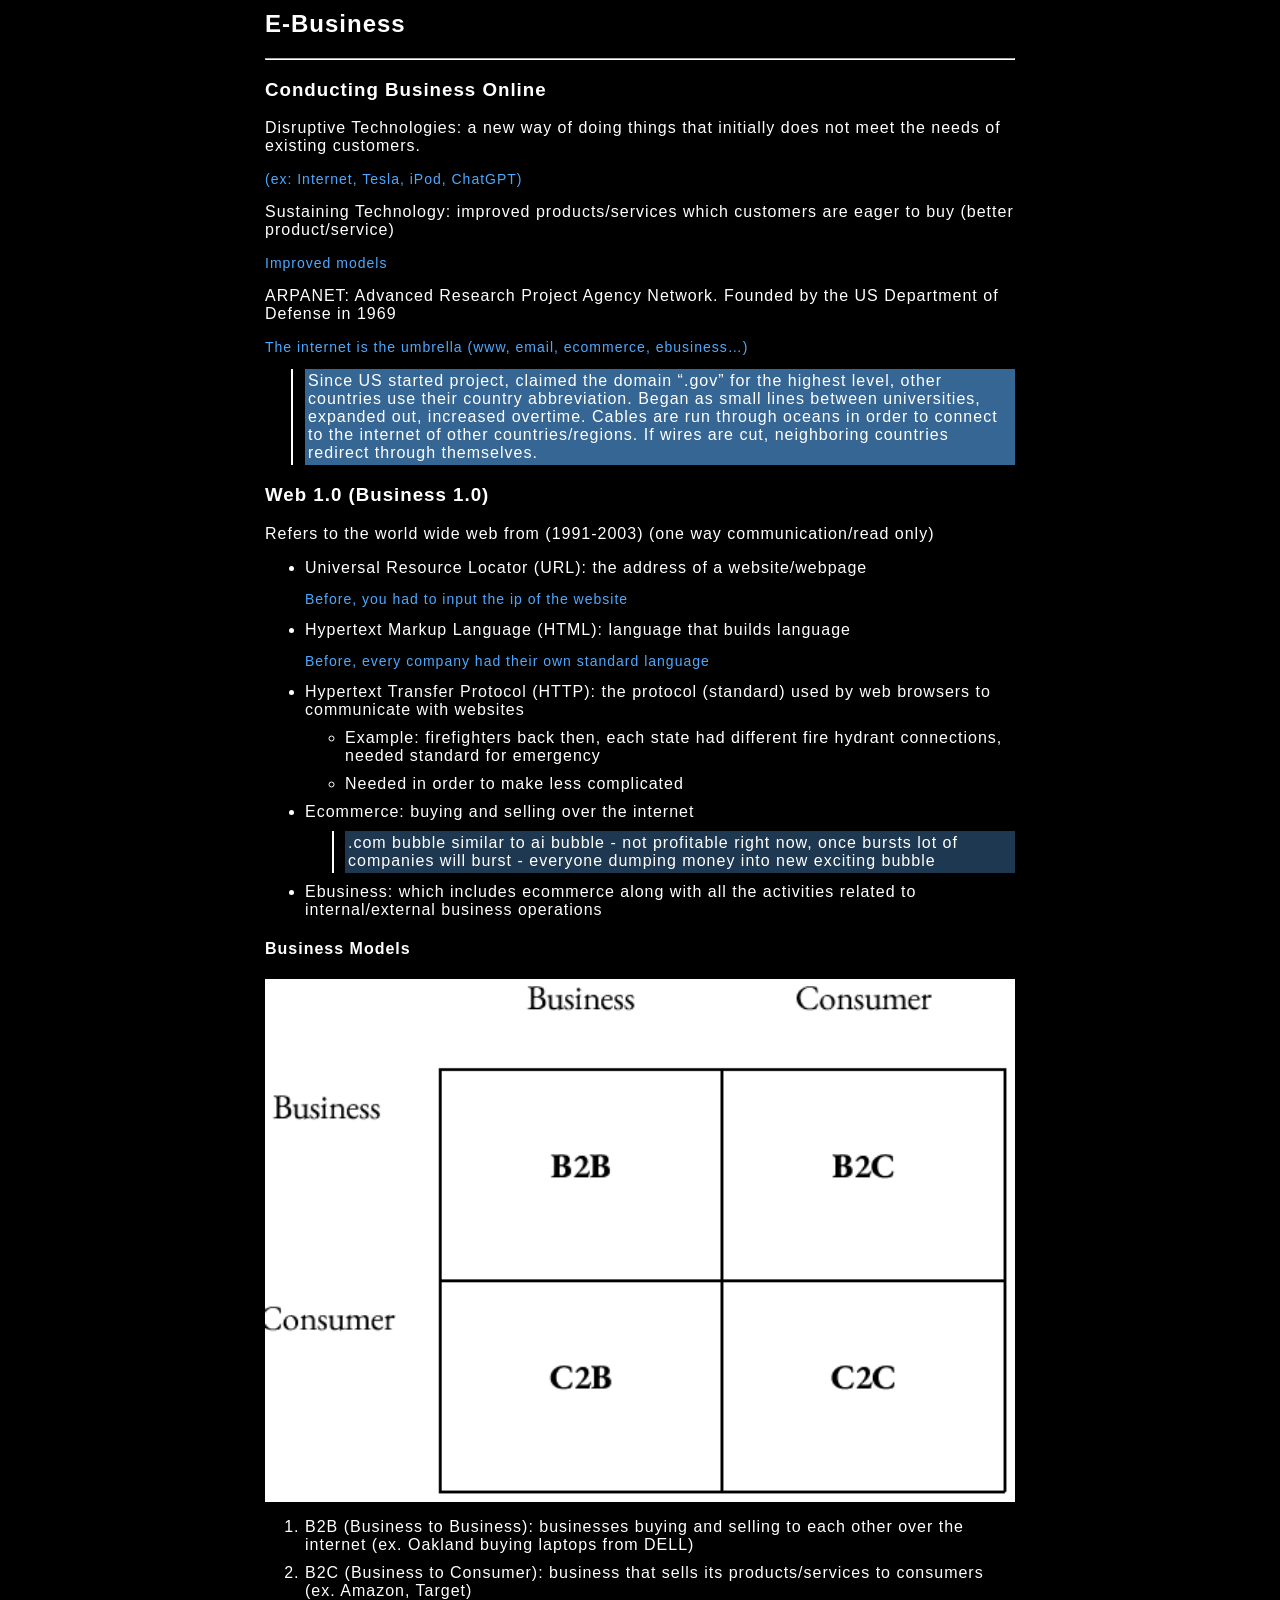
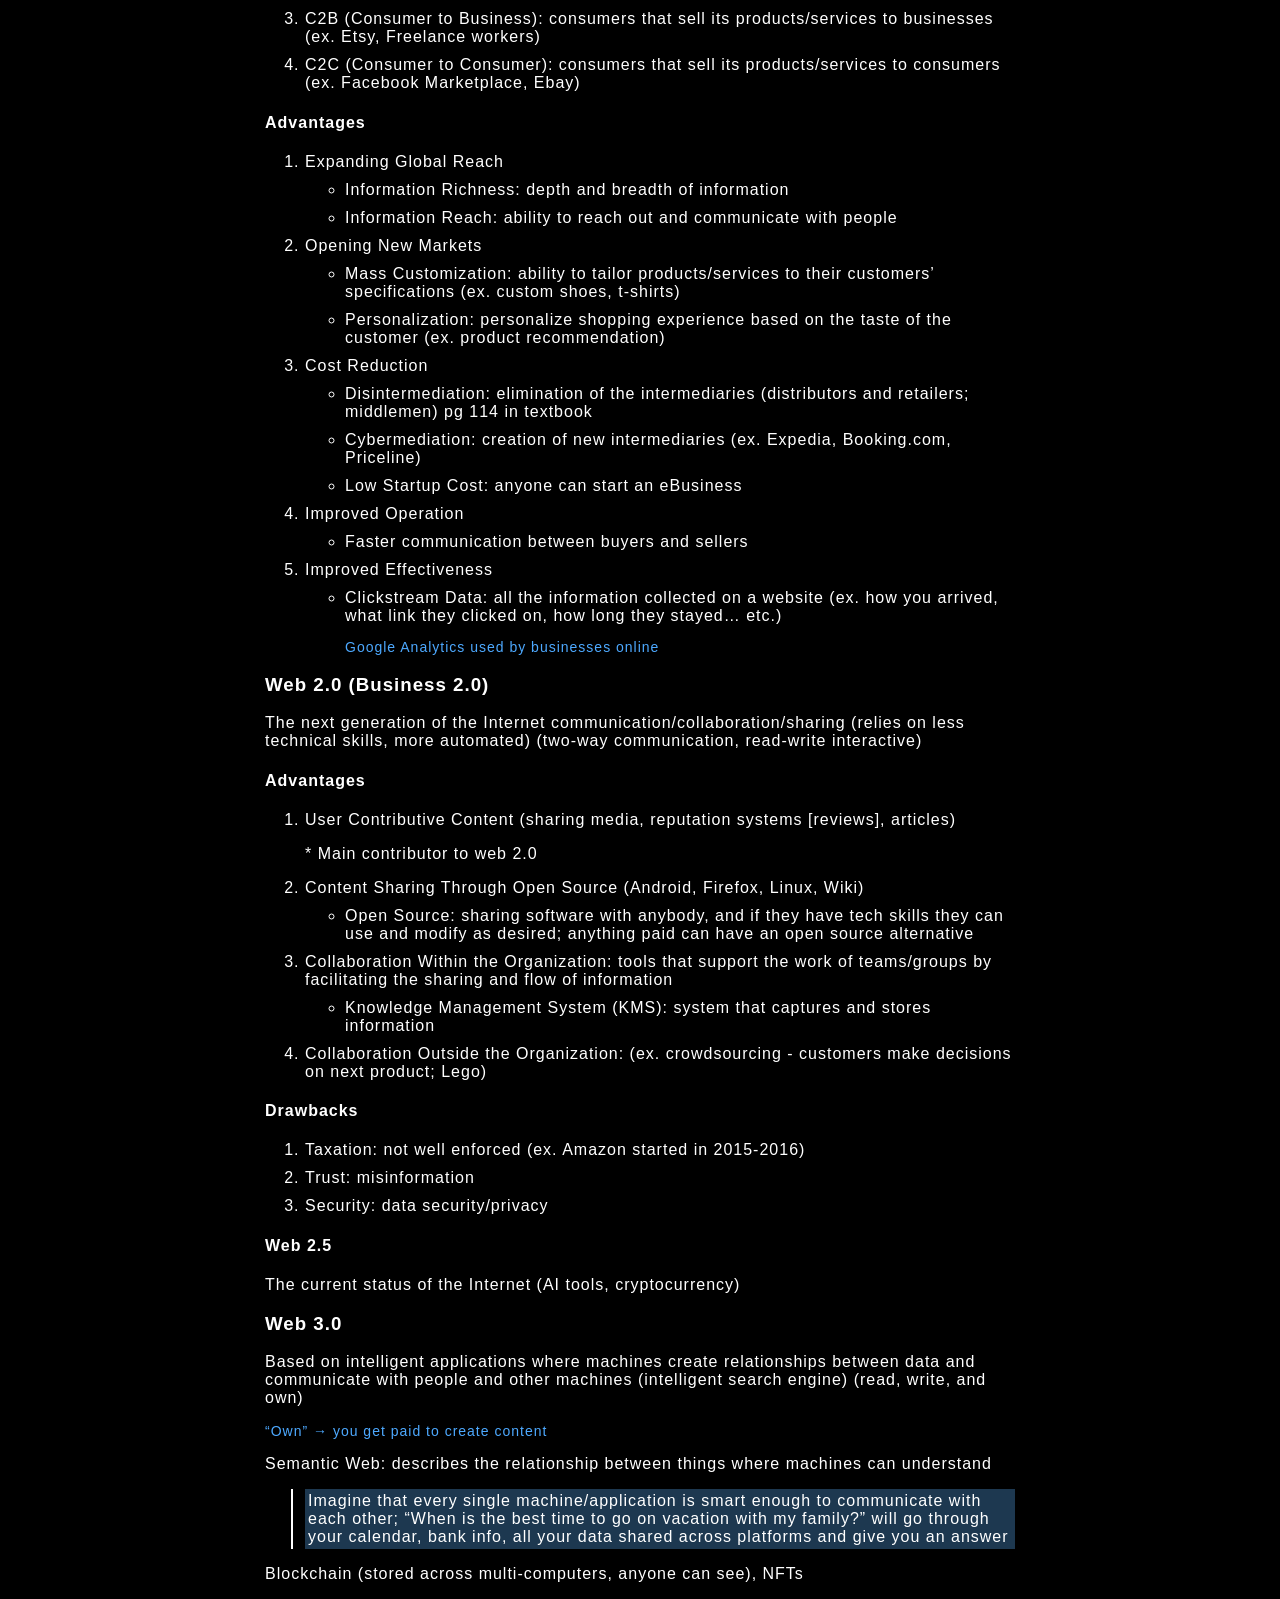
<file: MIS3000/chapters/3.html>
<head>
    <title></title>
    <link rel="stylesheet" href="../../css/style.css">
</head>
<body>
    <div class="ch-name">
        <h2>E-Business​</h2>
        <hr>    
    </div>
    <article class="cb">
        <h3>Conducting Business Online</h3>
        <p>Disruptive Technologies: a new way of doing things that initially does not meet the needs of existing customers.</p>
        <p class="subtitle">(ex: Internet, Tesla, iPod, ChatGPT)</p>
        <p>Sustaining Technology: improved products/services which customers are eager to buy (better product/service)</p>
        <p class="subtitle">Improved models</p>
        <p>ARPANET: Advanced Research Project Agency Network. Founded by the US Department of Defense in 1969</p>
        <p class="subtitle">The internet is the umbrella (www, email, ecommerce, ebusiness…)</p>
        <div class="comment">
            <p>Since US started project, claimed the domain “.gov” for the highest level, other countries use their country abbreviation.
            Began as small lines between universities, expanded out, increased overtime. Cables are run through oceans in order to connect to the internet of other countries/regions. If wires are cut, neighboring countries redirect through themselves.</p>
        </div>
    </article>
    <article class="cb">
        <h3>Web 1.0 (Business 1.0)</h3>
        <p>Refers to the world wide web from (1991-2003) (one way communication/read only)</p>
        <ul>
            <li>Universal Resource Locator (URL): the address of a website/webpage</li>
            <p class="subtitle">Before, you had to input the ip of the website</p>
            <li>Hypertext Markup Language (HTML): language that builds language</li>
            <p class="subtitle">Before, every company had their own standard language</p>
            <li>Hypertext Transfer Protocol (HTTP): the protocol (standard) used by web browsers to communicate with websites</li>
            <ul>
                <li>Example: firefighters back then, each state had different fire hydrant connections, needed standard for emergency</li>
                <li>Needed in order to make less complicated</li>
            </ul>
            <li>Ecommerce: buying and selling over the internet</li>
            <div class="prof-notes">
                <p>.com bubble similar to ai bubble - not profitable right now, once bursts lot of companies will burst - everyone dumping money into new exciting bubble</p>
            </div>
            <li>Ebusiness: which includes ecommerce along with all the activities related to internal/external business operations</li>
        </ul>
        <h4>Business Models</h4>
        <img src="../imgs/b-model.png">
        <ol>
            <li>B2B (Business to Business): businesses buying and selling to each other over the internet (ex. Oakland buying laptops from DELL)</li>
            <li>B2C (Business to Consumer): business that sells its products/services to consumers (ex. Amazon, Target)</li>
            <li>C2B (Consumer to Business): consumers that sell its products/services to businesses (ex. Etsy, Freelance workers)</li>
            <li>C2C (Consumer to Consumer): consumers that sell its products/services to consumers (ex. Facebook Marketplace, Ebay)</li>
        </ol>
        <h4>Advantages</h4>
        <ol>
            <li>Expanding Global Reach</li>
            <ul class="l-latin">
                <li>Information Richness: depth and breadth of information</li>
                <li>Information Reach: ability to reach out and communicate with people</li>
            </ul>
            <li>Opening New Markets</li>
            <ul class="l-latin">
                <li>Mass Customization: ability to tailor products/services to their customers’ specifications (ex. custom shoes, t-shirts)</li>
                <li>Personalization: personalize shopping experience based on the taste of the customer (ex. product recommendation)</li>
            </ul>
            <li>Cost Reduction</li>
            <ul class="l-latin">
                <li>Disintermediation: elimination of the intermediaries (distributors and retailers; middlemen) pg 114 in textbook</li>
                <li>Cybermediation: creation of new intermediaries (ex. Expedia, Booking.com, Priceline)</li>
                <li>Low Startup Cost: anyone can start an eBusiness</li>
            </ul>
            <li>Improved Operation</li>
            <ul class="l-latin">
                <li>Faster communication between buyers and sellers</li>
            </ul>
            <li>Improved Effectiveness</li>
            <ul class="l-latin">
                <li>Clickstream Data: all the information collected on a website (ex. how you arrived, what link they clicked on, how long they stayed… etc.)</li>
                <p class="subtitle">Google Analytics used by businesses online</p>
            </ul>
        </ol>
    </article>
    <article class="cb">
        <h3>Web 2.0 (Business 2.0)</h3>
        <p>The next generation of the Internet communication/collaboration/sharing (relies on less technical skills, more automated) (two-way communication, read-write interactive)</p>
        <h4>Advantages</h4>
        <ol>
            <li>User Contributive Content (sharing media, reputation systems [reviews], articles)</li>
            <p>* Main contributor to web 2.0</p>
            <li>Content Sharing Through Open Source (Android, Firefox, Linux, Wiki)</li>
            <ul>
                <li>Open Source: sharing software with anybody, and if they have tech skills they can use and modify as desired; anything paid can have an open source alternative</li>
            </ul>
            <li>Collaboration Within the Organization: tools that support the work of teams/groups by facilitating the sharing and flow of information</li>
            <ul>
                <li>Knowledge Management System (KMS): system that captures and stores information</li>
            </ul>
            <li>Collaboration Outside the Organization: (ex. crowdsourcing - customers make decisions on next product; Lego)</li>
        </ol>
        <h4>Drawbacks</h4>
        <ol>
            <li>Taxation: not well enforced (ex. Amazon started in 2015-2016)</li>
            <li>Trust: misinformation</li>
            <li>Security: data security/privacy</li>
        </ol>
        <h4>Web 2.5</h4>
        <p>The current status of the Internet (AI tools, cryptocurrency)</p>
    </article>
    <article class="cb">
        <h3>Web 3.0</h3>
        <p>Based on intelligent applications where machines create relationships between data and communicate with people and other machines (intelligent search engine) (read, write, and own)</p>
        <p class="subtitle">“Own” → you get paid to create content</p>
        <p>Semantic Web: describes the relationship between things where machines can understand</p>
        <div class="prof-notes">
            <p>Imagine that every single machine/application is smart enough to communicate with each other; “When is the best time to go on vacation with my family?” will go through your calendar, bank info, all your data shared across platforms and give you an answer</p>
        </div>
        <p>Blockchain (stored across multi-computers, anyone can see), NFTs</p>
    </article>
</body>
</file>
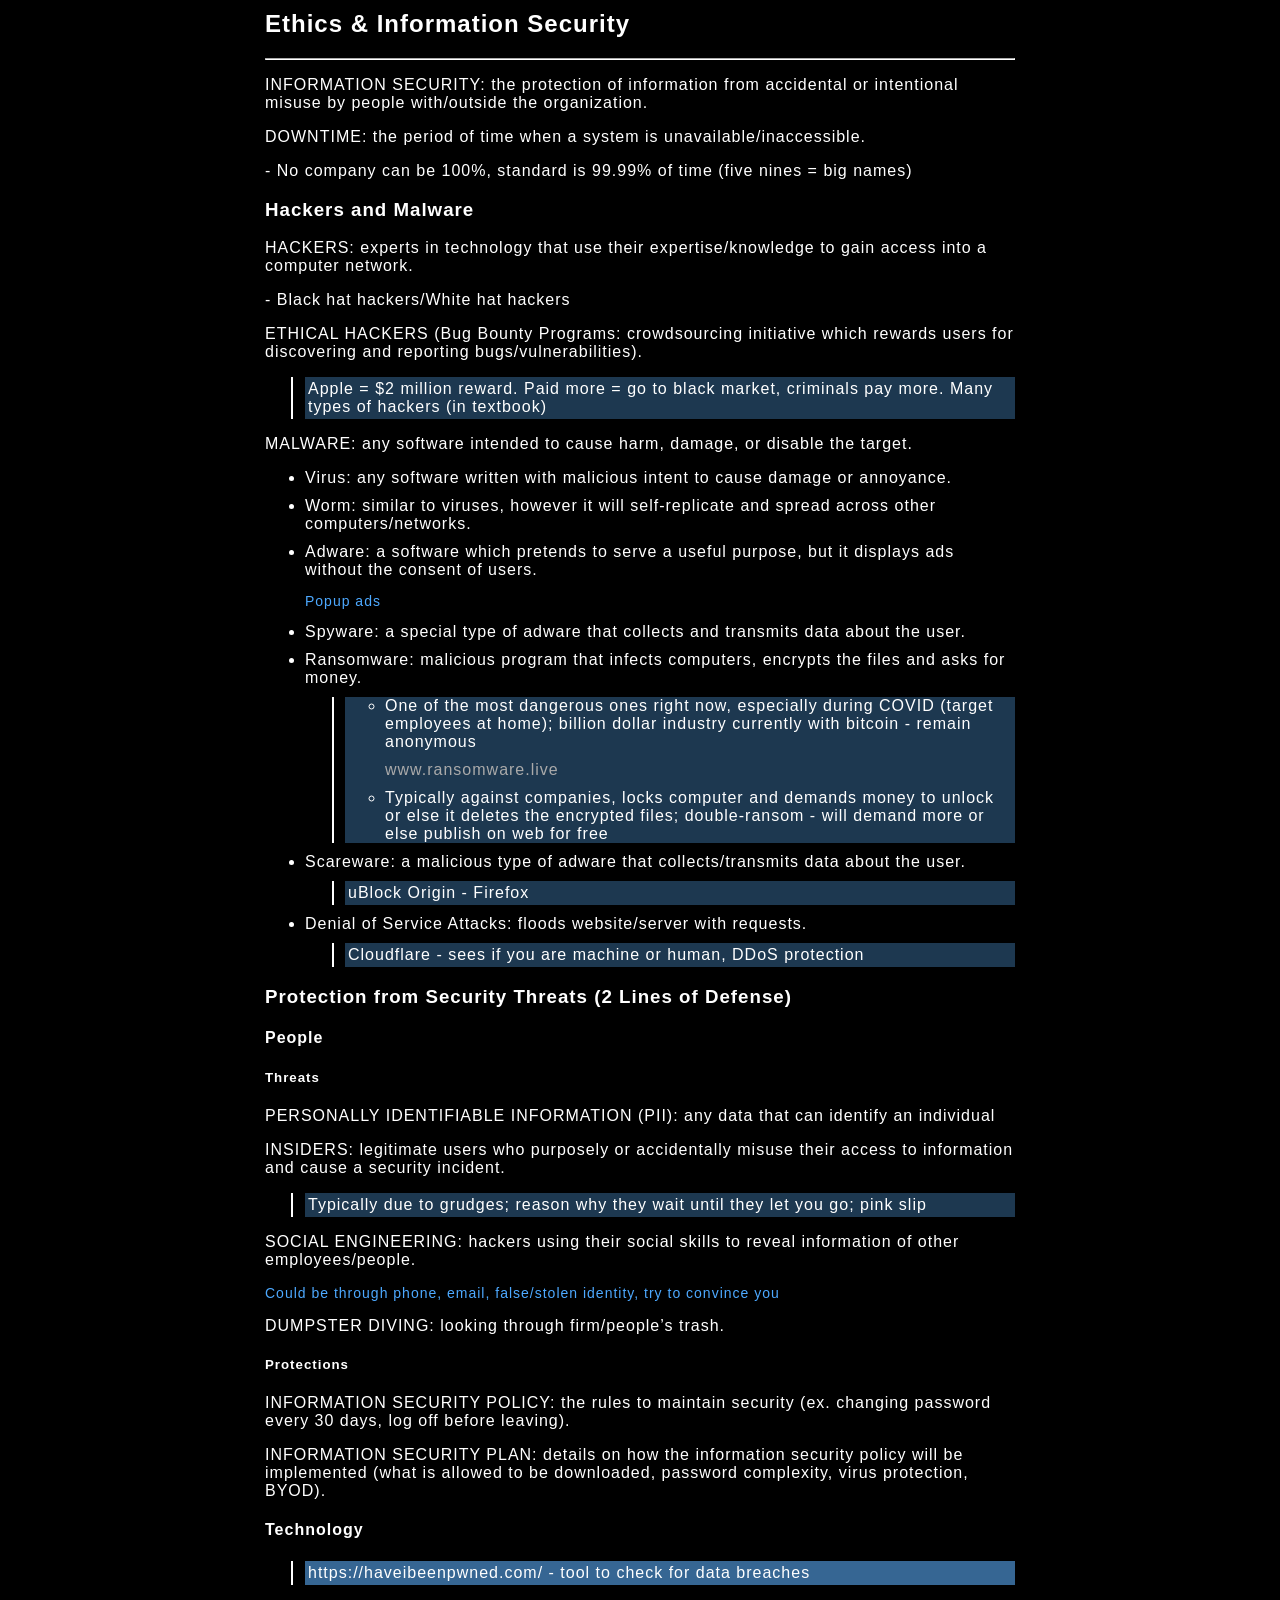
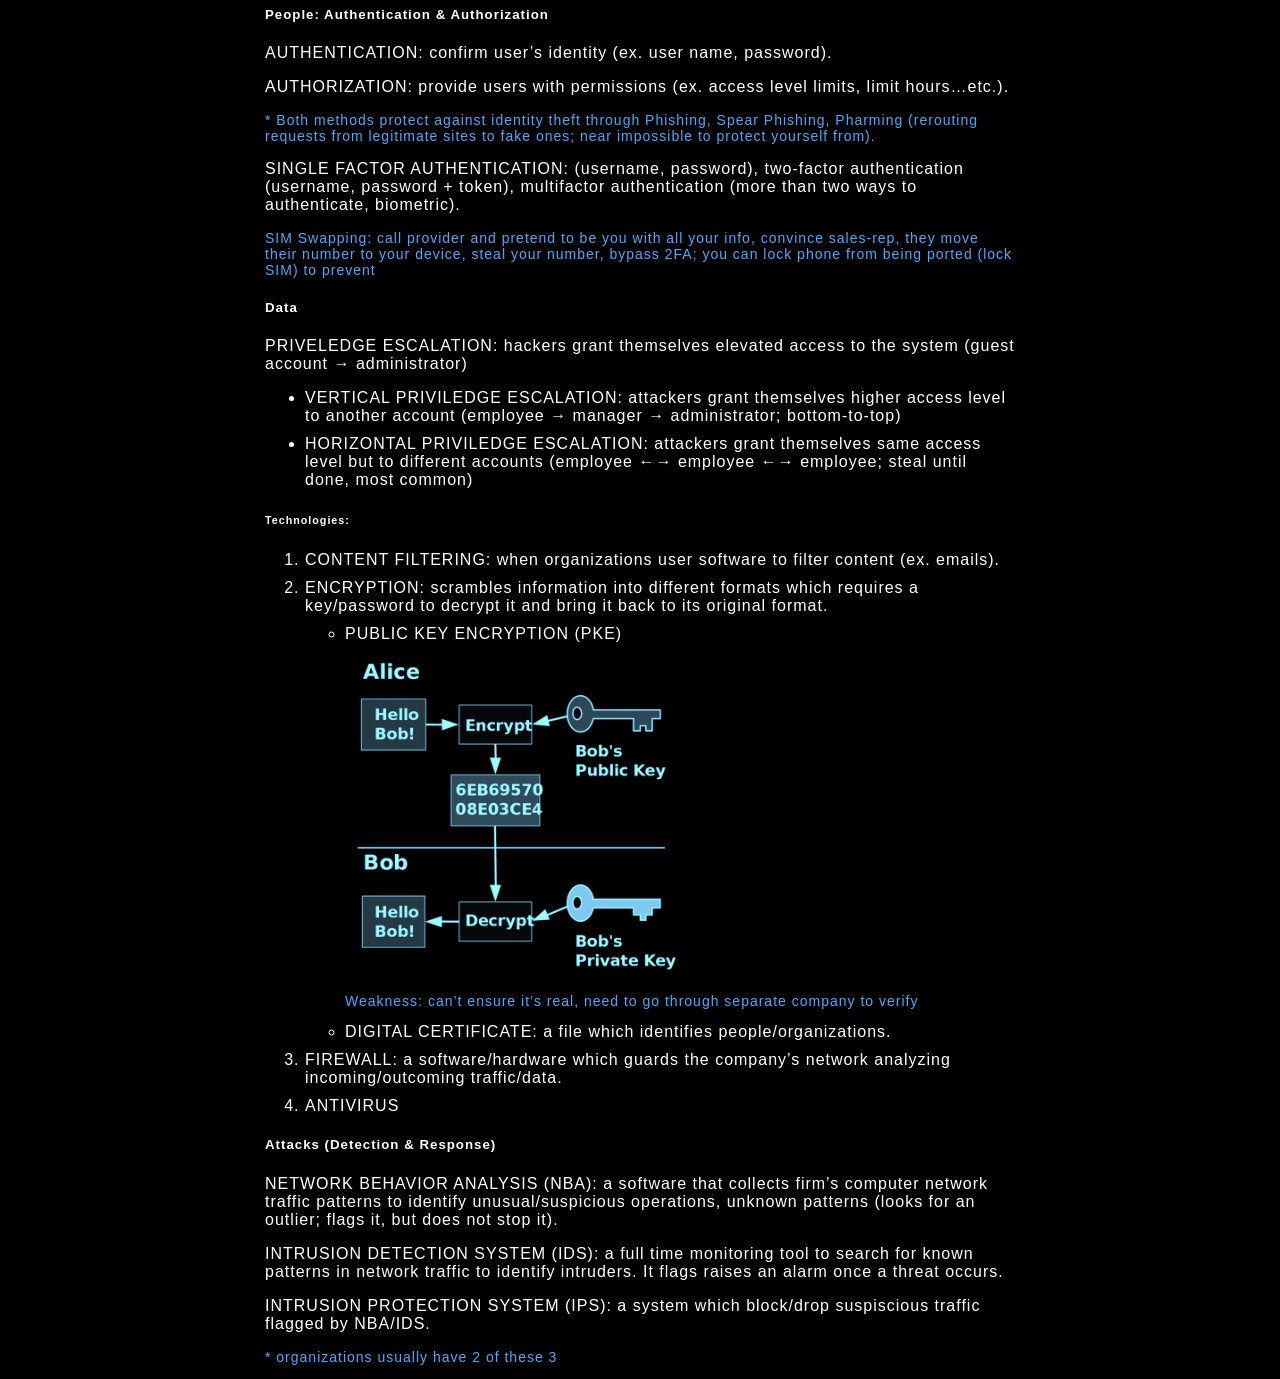
<file: MIS3000/chapters/4.html>
<head>
    <title></title>
    <link rel="stylesheet" href="../../css/style.css">
</head>
<body>
    <div class="ch-name">
        <h2>​Ethics & Information Security</h2>
        <hr>    
    </div>
    <article class="cb">
        <p>INFORMATION SECURITY: the protection of information from accidental or intentional misuse by people with/outside the organization.</p>
        <p>DOWNTIME: the period of time when a system is unavailable/inaccessible.</p>
        <p>- No company can be 100%, standard is 99.99% of time (five nines = big names)</p>
        <h3>Hackers and Malware</h3>
        <p>HACKERS: experts in technology that use their expertise/knowledge to gain access into a computer network.</p>
        <p>- Black hat hackers/White hat hackers</p>
        <p>ETHICAL HACKERS (Bug Bounty Programs: crowdsourcing initiative which rewards users for discovering and reporting bugs/vulnerabilities).</p>
        <div class="prof-notes">
            <p>Apple = $2 million reward. Paid more = go to black market, criminals pay more. Many types of hackers (in textbook)</p>
        </div>
        <p>MALWARE: any software intended to cause harm, damage, or disable the target.</p>
        <ul class="u-latin">
            <li>Virus: any software written with malicious intent to cause damage or annoyance.</li>
            <li>Worm: similar to viruses, however it will self-replicate and spread across other computers/networks.</li>
            <li>Adware: a software which pretends to serve a useful purpose, but it displays ads without the consent of users.</li>
            <p class="subtitle">Popup ads</p>
            <li>Spyware: a special type of adware that collects and transmits data about the user.</li>
            <li>Ransomware: malicious program that infects computers, encrypts the files and asks for money.</li>
            <div class="prof-notes">
                <ul>
                    <li>One of the most dangerous ones right now, especially during COVID (target employees at home); billion dollar industry currently with bitcoin - remain anonymous</li>
                    <a href="https://www.ransomware.live"  title="aaaaaaaaaaaaaaaaa">www.ransomware.live<div class="pixel"></div></a>
                    <li>Typically against companies, locks computer and demands money to unlock or else it deletes the encrypted files; double-ransom - will demand more or else publish on web for free</li>
                </ul>    
            </div>
            <li>Scareware: a malicious type of adware that collects/transmits data about the user.</li>
            <div class="prof-notes">
                <p>uBlock Origin - Firefox</p>
            </div>
            <li>Denial of Service Attacks: floods website/server with requests.</li>
            <div class="prof-notes">
                <p>Cloudflare - sees if you are machine or human, DDoS protection</p>
            </div>
        </ul>
    </article>
    <article class="cb">
        <h3>Protection from Security Threats (2 Lines of Defense)</h3>
        <h4>People</h4>
        <h5>Threats</h5>
        <p>PERSONALLY IDENTIFIABLE INFORMATION (PII): any data that can identify an individual</p>
        <p>INSIDERS: legitimate users who purposely or accidentally misuse their access to information and cause a security incident.</p>
        <div class="prof-notes">
            <p>Typically due to grudges; reason why they wait until they let you go; pink slip</p>
        </div>
        <p>SOCIAL ENGINEERING: hackers using their social skills to reveal information of other employees/people.</p>
        <p class="subtitle">Could be through phone, email, false/stolen identity, try to convince you</p>
        <p>DUMPSTER DIVING: looking through firm/people’s trash.</p>
        <h5>Protections</h5>
        <p>INFORMATION SECURITY POLICY: the rules to maintain security (ex. changing password every 30 days, log off before leaving).</p>
        <p>INFORMATION SECURITY PLAN: details on how the information security policy will be implemented (what is allowed to be downloaded, password complexity, virus protection, BYOD).</p>
        <h4>Technology</h4>
        <div class="comment">
            <p>https://haveibeenpwned.com/ - tool to check for data breaches</p>
        </div>
        <h5>People: Authentication & Authorization</h5>
        <p>AUTHENTICATION: confirm user’s identity (ex. user name, password).</p>
        <p>AUTHORIZATION: provide users with permissions (ex. access level limits, limit hours…etc.).</p>
        <p class="subtitle">* Both methods protect against identity theft through Phishing, Spear Phishing, Pharming (rerouting requests from legitimate sites to fake ones; near impossible to protect yourself from).</p>
        <p>SINGLE FACTOR AUTHENTICATION: (username, password), two-factor authentication (username, password + token), multifactor authentication (more than two ways to authenticate, biometric).</p>
        <p class="subtitle">SIM Swapping: call provider and pretend to be you with all your info, convince sales-rep, they move their number to your device, steal your number, bypass 2FA; you can lock phone from being ported (lock SIM) to prevent</p>
        <h5>Data</h5>
        <p>PRIVELEDGE ESCALATION: hackers grant themselves elevated access to the system (guest account → administrator)</p>
        <ul class="l-latin">
            <li>VERTICAL PRIVILEDGE ESCALATION: attackers grant themselves higher access level to another account (employee → manager → administrator; bottom-to-top)</li>
            <li>HORIZONTAL PRIVILEDGE ESCALATION: attackers grant themselves same access level but to different accounts (employee ←→ employee ←→ employee; steal until done, most common)</li>
        </ul>
        <h6>Technologies:</h6>
        <ol>
            <li>CONTENT FILTERING: when organizations user software to filter content (ex. emails).</li>
            <li>ENCRYPTION: scrambles information into different formats which requires a key/password to decrypt it and bring it back to its original format.</li>
            <ul>
                <li>PUBLIC KEY ENCRYPTION (PKE)</li>
                <img src="../imgs/PKE.png" style="width: 50%;">
                <p class="subtitle">Weakness: can’t ensure it’s real, need to go through separate company to verify</p>
                <li>DIGITAL CERTIFICATE: a file which identifies people/organizations.</li>
            </ul>
            <li>FIREWALL: a software/hardware which guards the company’s network analyzing incoming/outcoming traffic/data.</li>
            <li>ANTIVIRUS</li>
        </ol>
        <h5>Attacks (Detection & Response)</h5>
        <p>NETWORK BEHAVIOR ANALYSIS (NBA): a software that collects firm’s computer network traffic patterns to identify unusual/suspicious operations, unknown patterns (looks for an outlier; flags it, but does not stop it).</p>
        <p>INTRUSION DETECTION SYSTEM (IDS): a full time monitoring tool to search for known patterns in network traffic to identify intruders. It flags raises an alarm once a threat occurs.</p>
        <p>INTRUSION PROTECTION SYSTEM (IPS): a system which block/drop suspiscious traffic flagged by NBA/IDS.</p>
        <p class="subtitle">* organizations usually have 2 of these 3</p>
    </article>
</body>
</file>
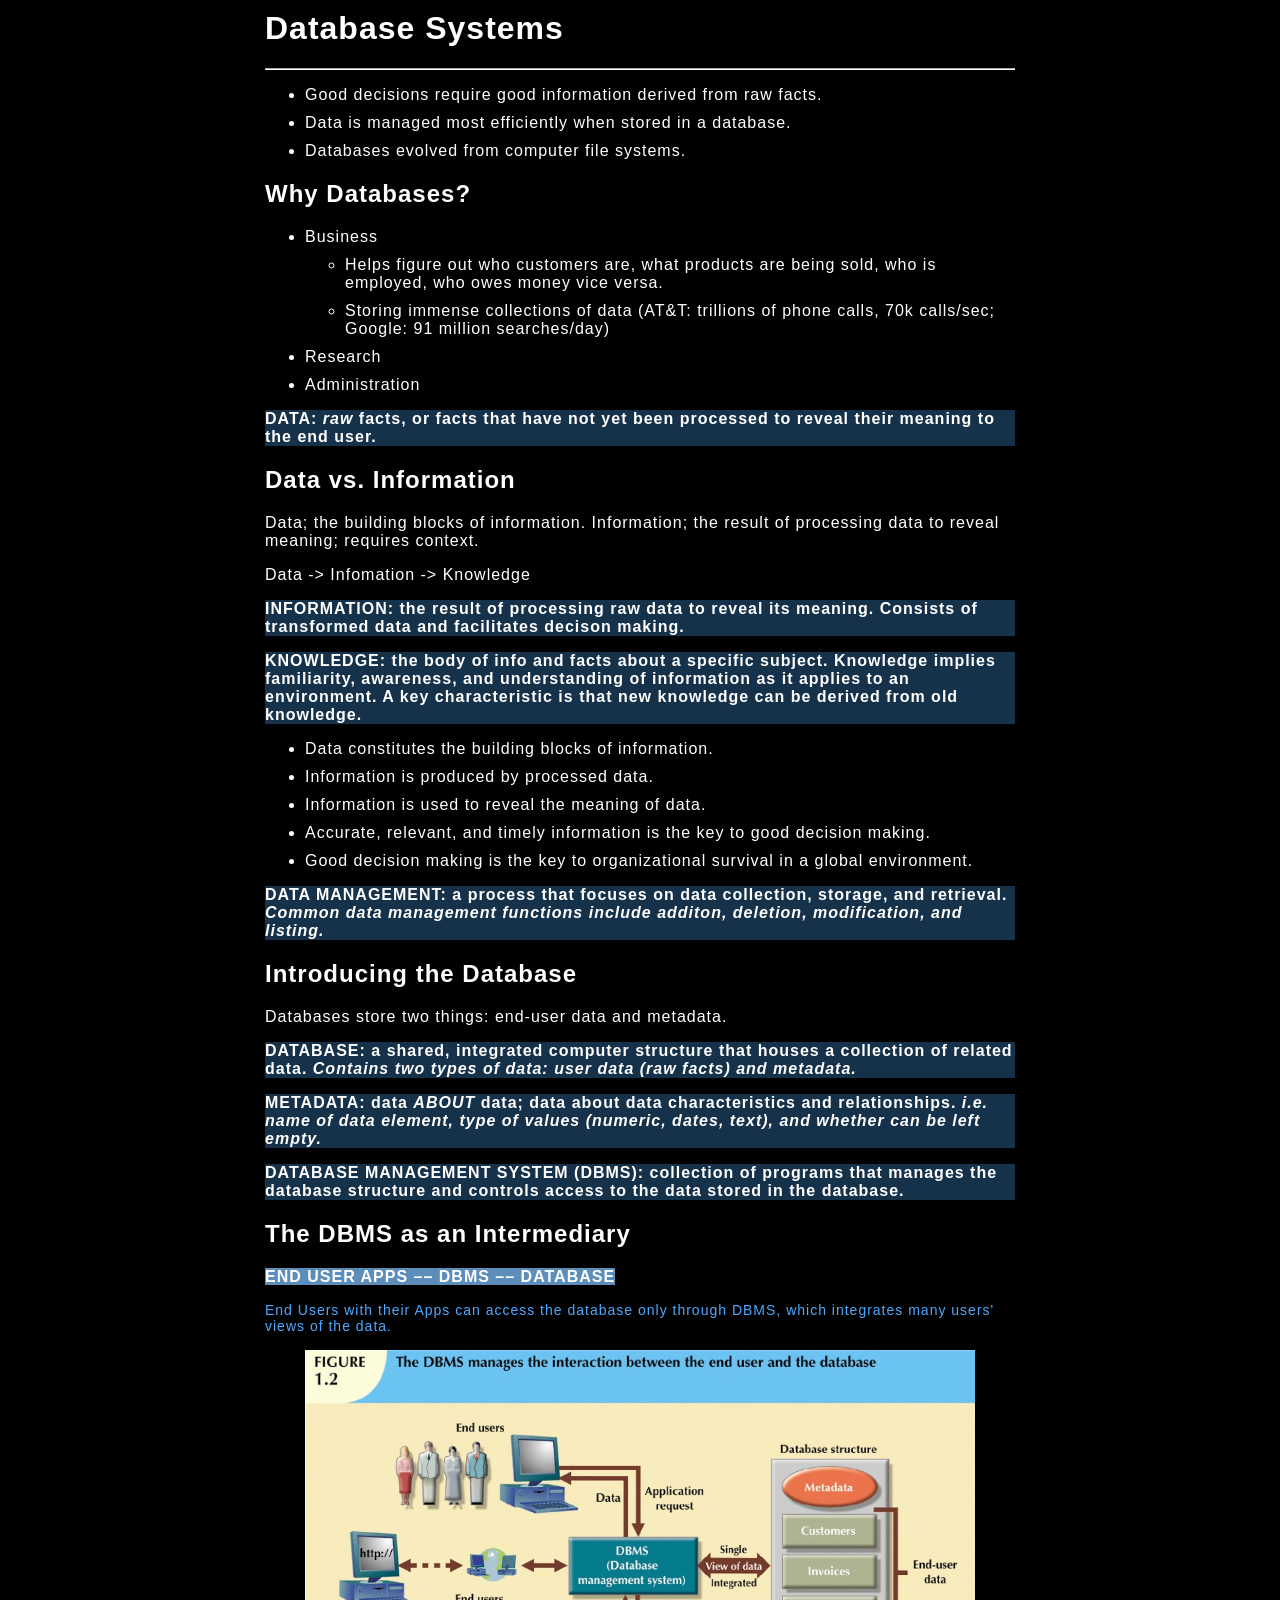
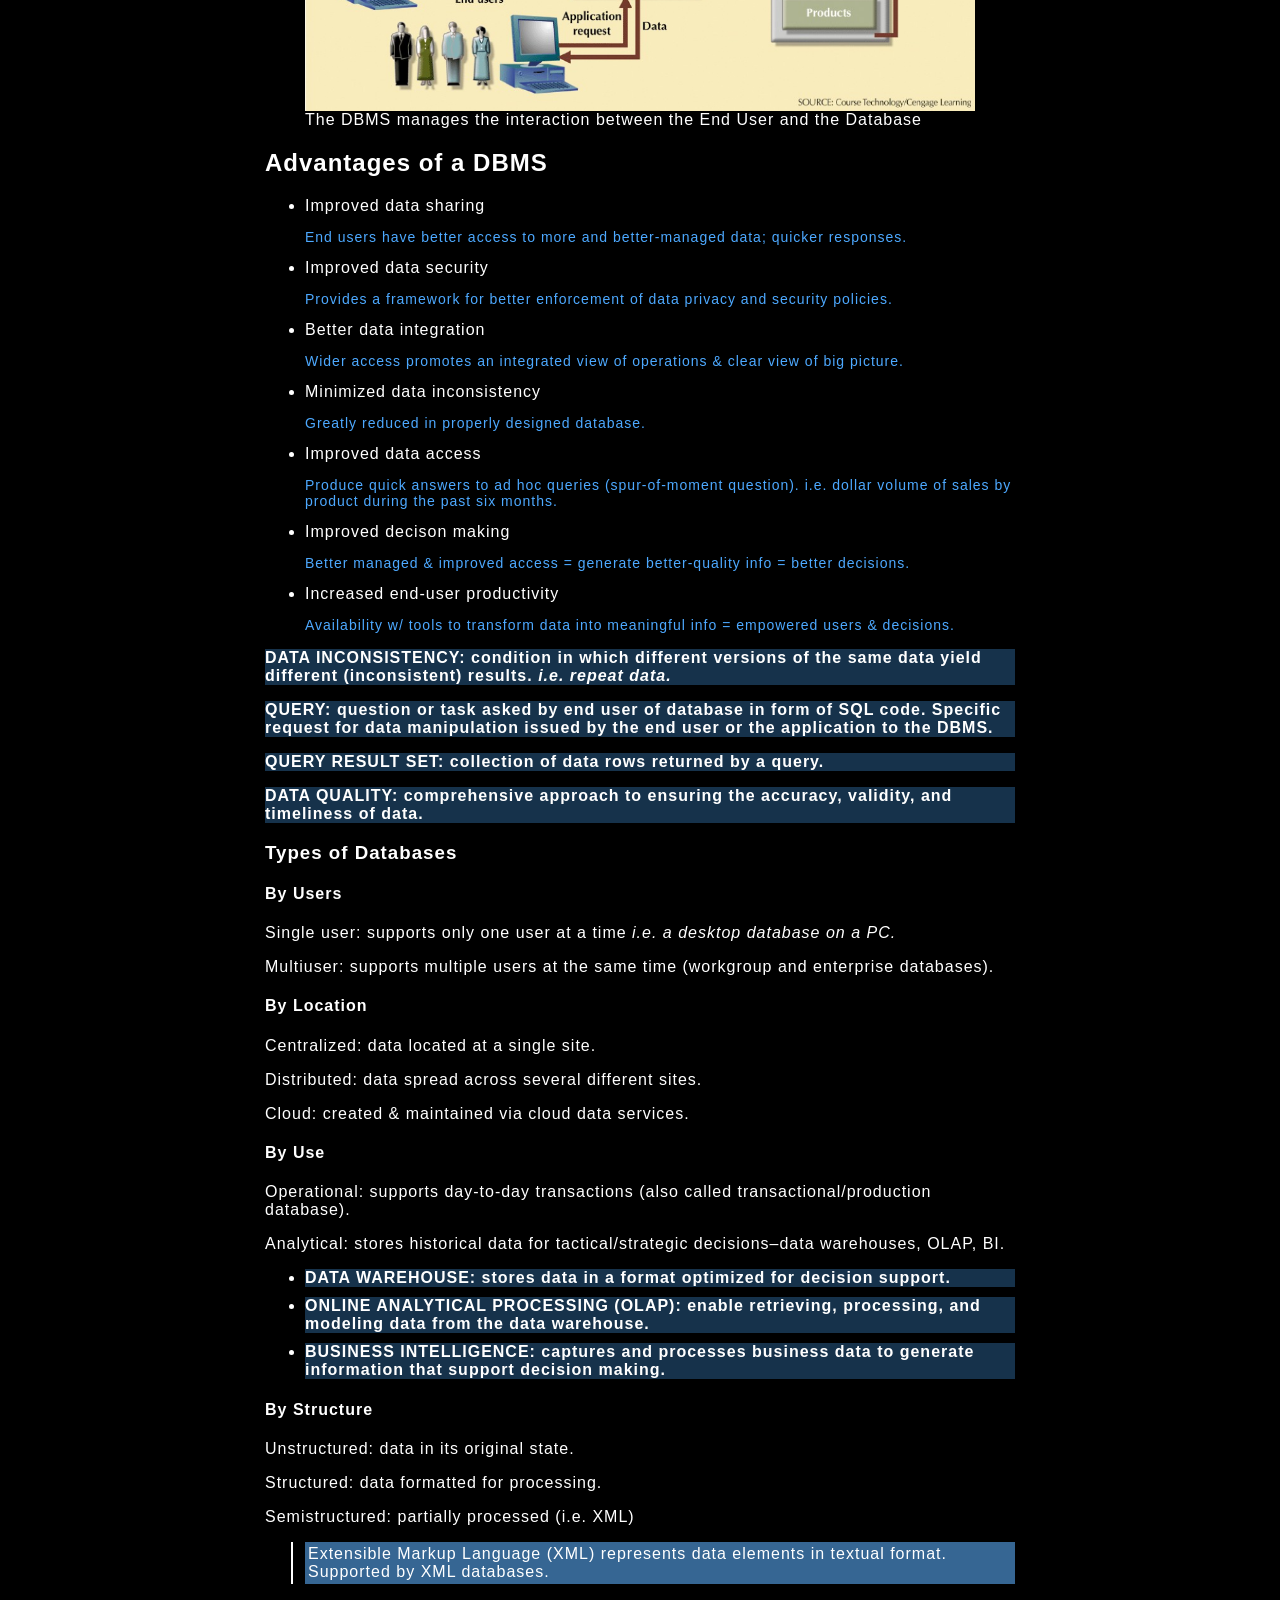
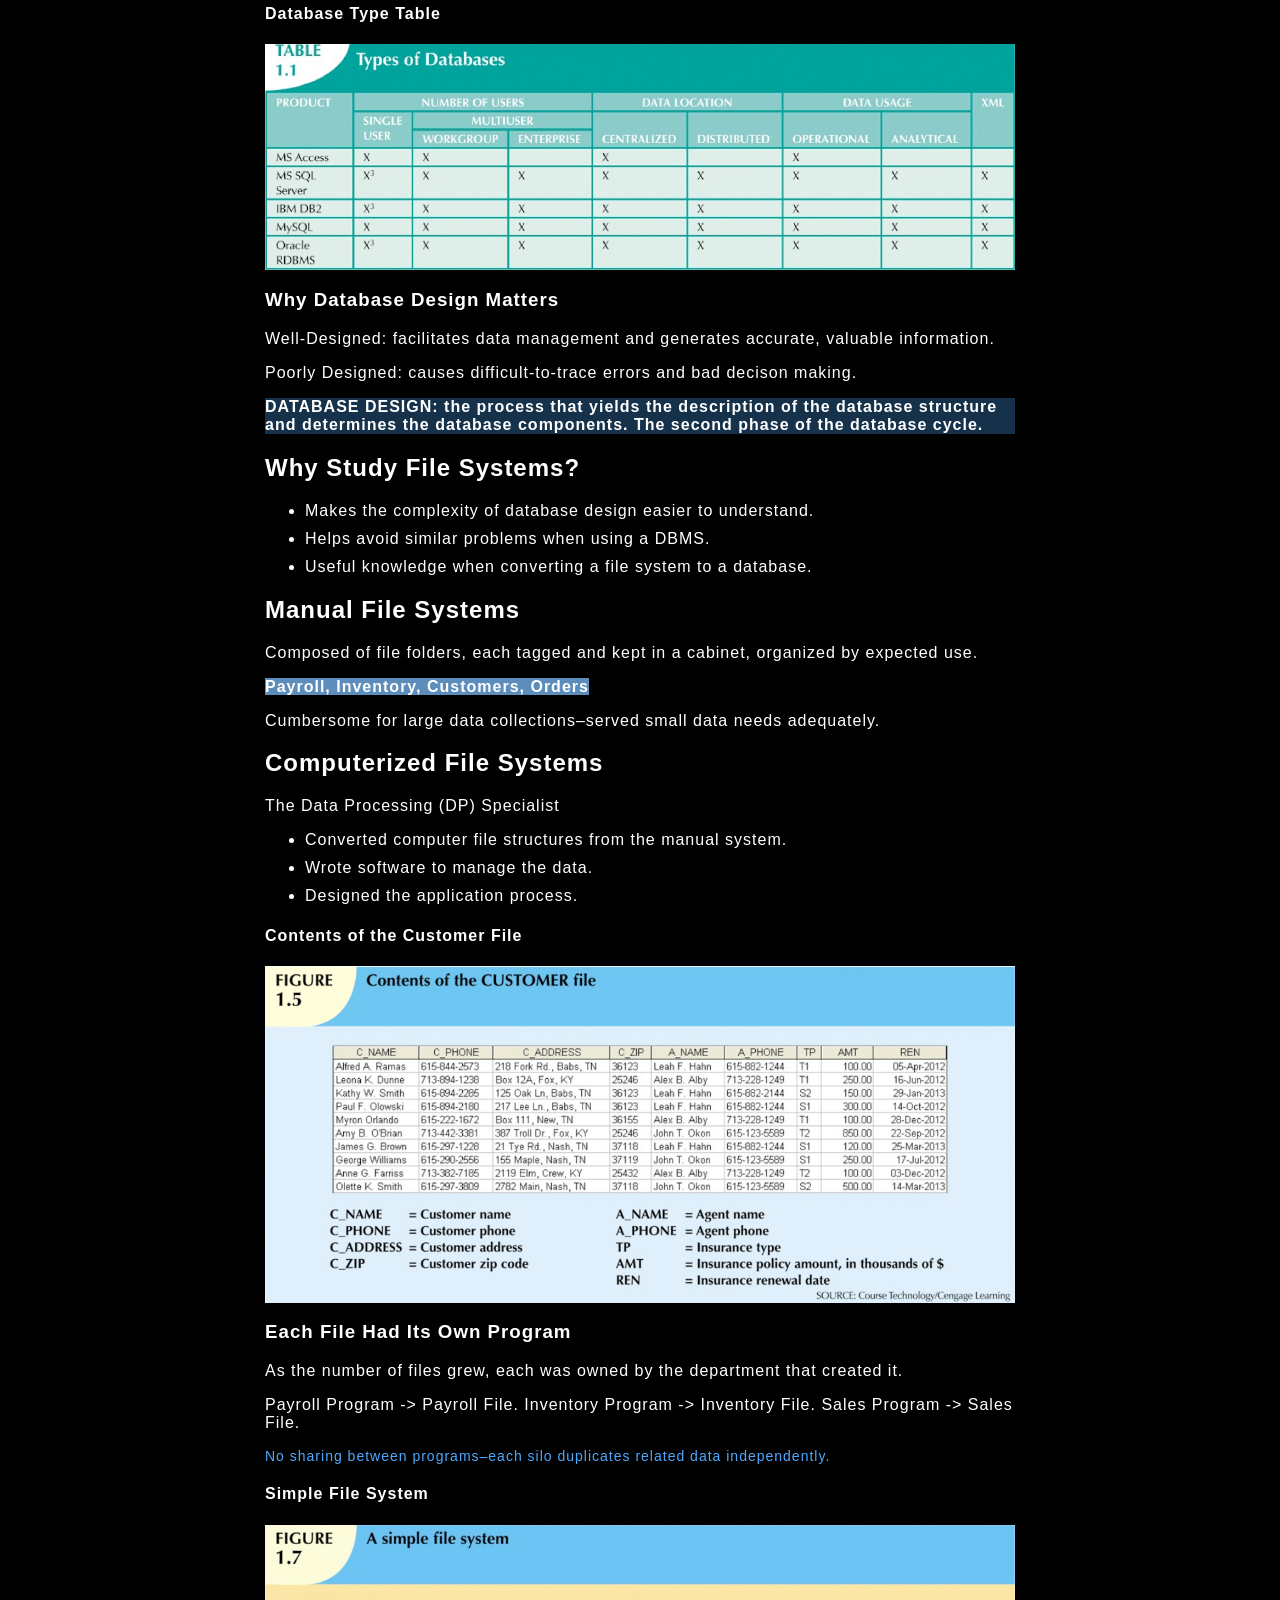
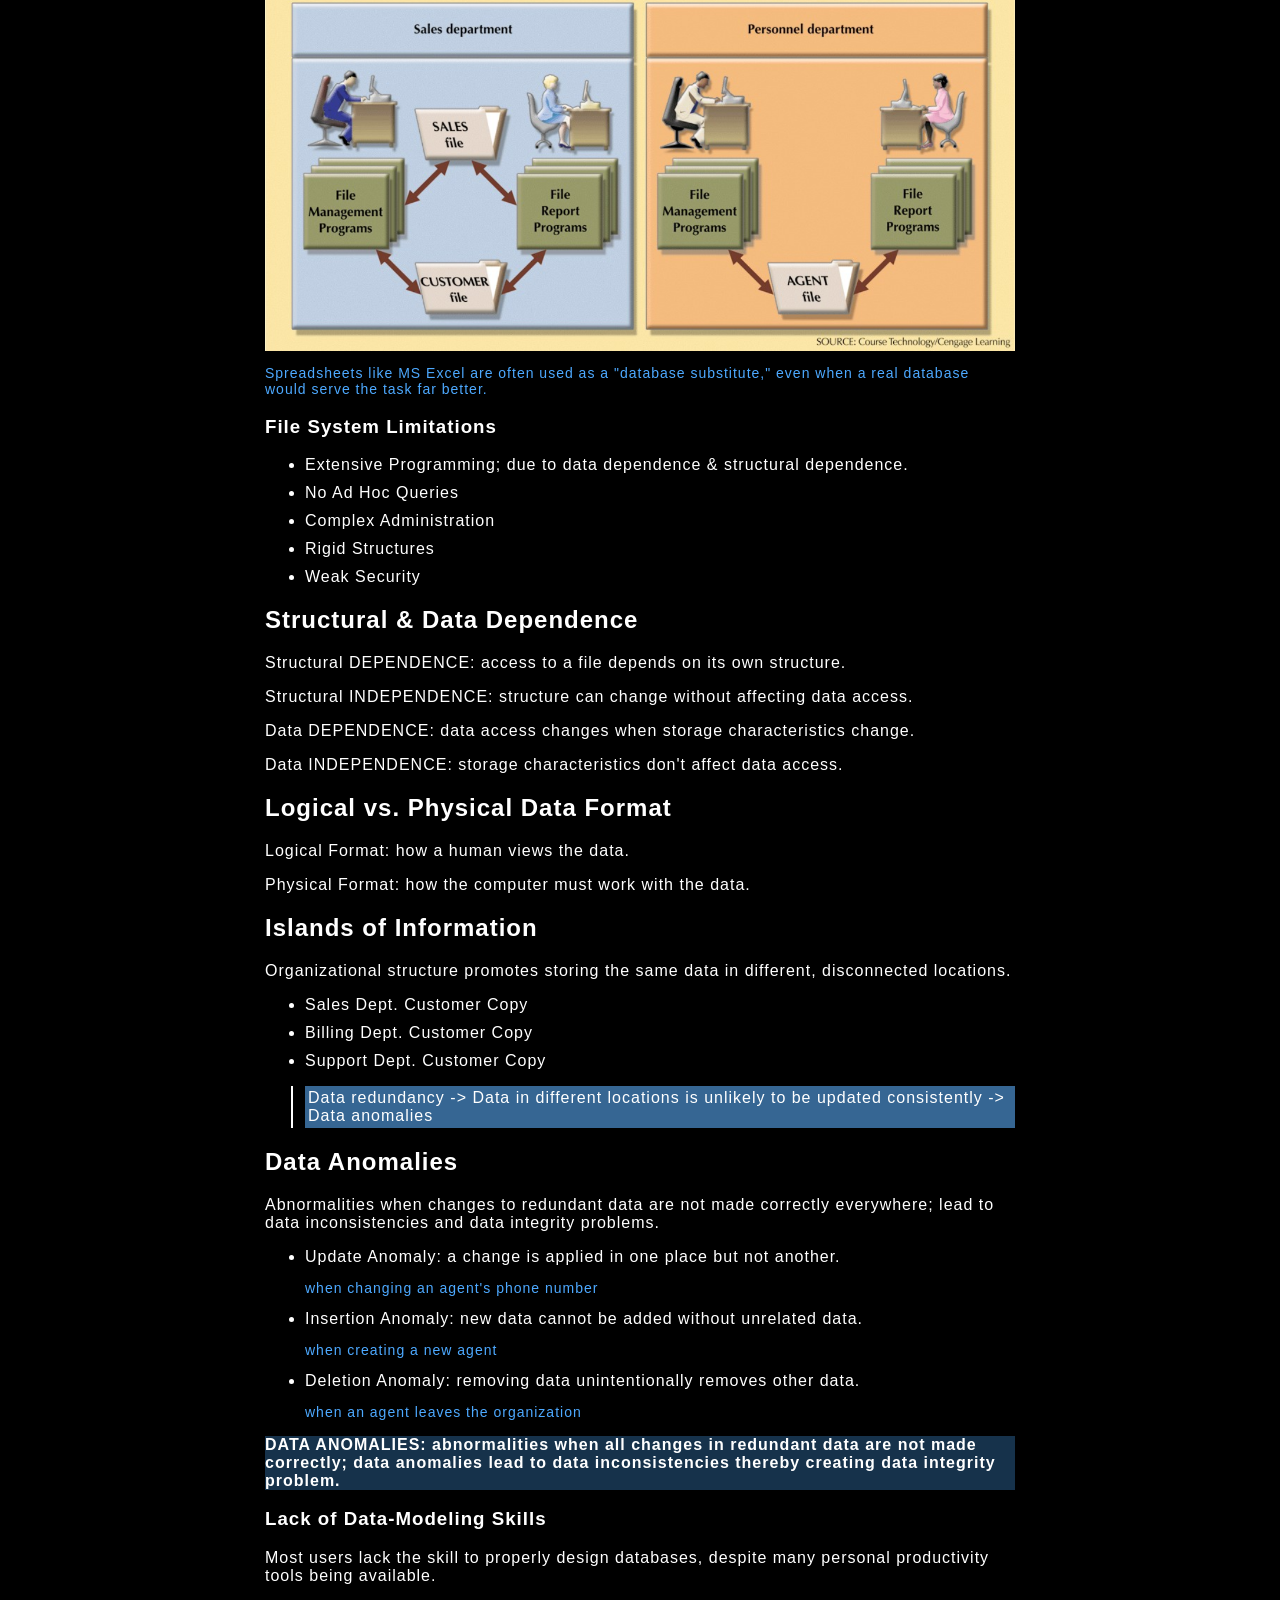
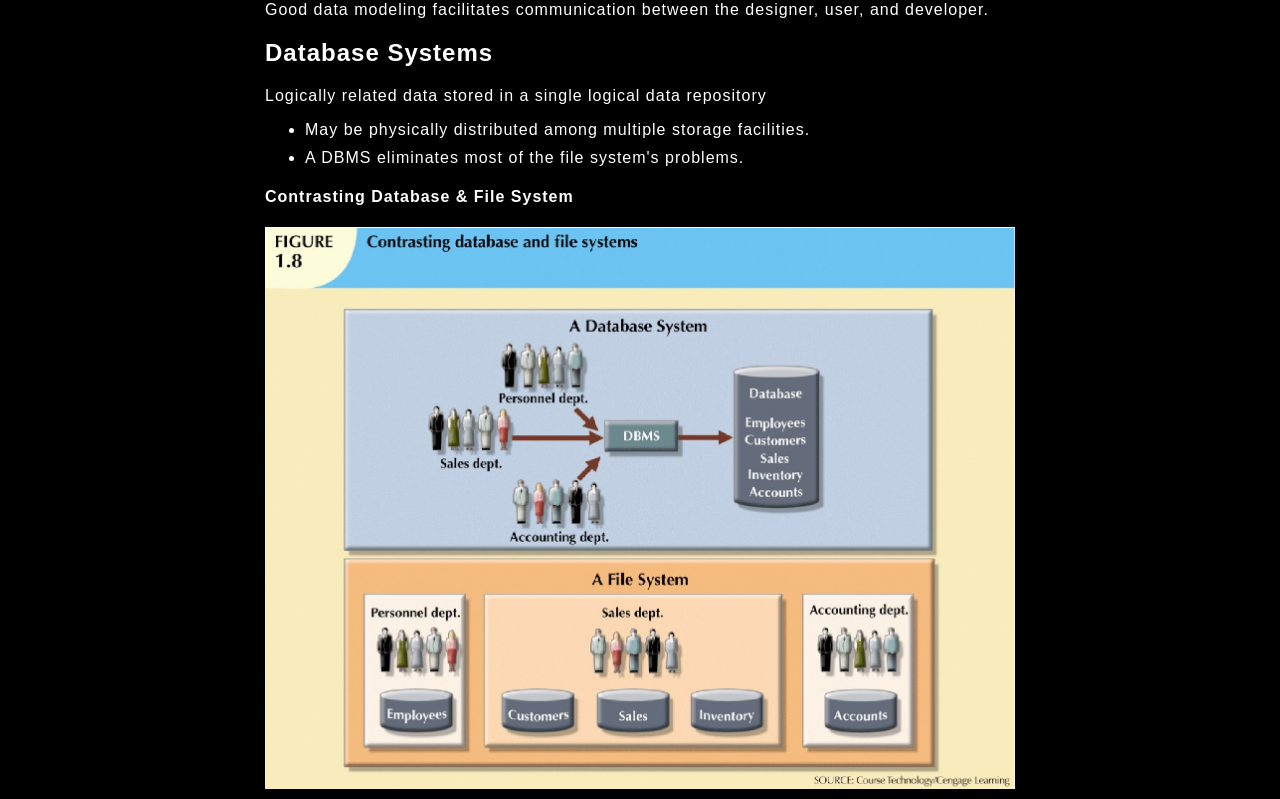
<file: MIS3140/chapters/1.html>
<head>
    <title>Database Systems</title>
    <link rel="stylesheet" href="../../css/style.css">
</head>
<body>
    <div class="ch-name">
        <h1>Database Systems</h1>
        <hr>    
    </div>
    <article class="cb">
        <ul>
            <li>Good decisions require good information derived from raw facts.</li>
            <li>Data is managed most efficiently when stored in a database.</li>
            <li>Databases evolved from computer file systems.</li>
        </ul>
        <h2>Why Databases?</h2>
        <ul>
            <li>Business</li>
            <ul>
                <li>Helps figure out who customers are, what products are being sold, who is employed, who owes money vice versa.</li>
                <li>Storing immense collections of data (AT&T: trillions of phone calls, 70k calls/sec; Google: 91 million searches/day)</li>
            </ul>
            <li>Research</li>
            <li>Administration</li>
        </ul>
        <p class="def">DATA: <i>raw</i> facts, or facts that have not yet been processed to reveal their meaning to the end user.</p>
        <h2>Data vs. Information</h2>
        <p>Data; the building blocks of information. Information; the result of processing data to reveal meaning; requires context.</p>
        <p>Data -> Infomation -> Knowledge</p>
        <p class="def">INFORMATION: the result of processing raw data to reveal its meaning. Consists of transformed data and facilitates decison making.</p>
        <p class="def">KNOWLEDGE: the body of info and facts about a specific subject. Knowledge implies familiarity, awareness, and understanding of information as it applies to an environment. A key characteristic is that new knowledge can be derived from old knowledge.</p>
        <ul>
            <li>Data constitutes the building blocks of information.</li>
            <li>Information is produced by processed data.</li>
            <li>Information is used to reveal the meaning of data.</li>
            <li>Accurate, relevant, and timely information is the key to good decision making.</li>
            <li>Good decision making is the key to organizational survival in a global environment.</li>
        </ul>
        <p class="def">DATA MANAGEMENT: a process that focuses on data collection, storage, and retrieval. <i>Common data management functions include additon, deletion, modification, and listing.</i></p>
        <h2>Introducing the Database</h2>
        <p>Databases store two things: end-user data and metadata.</p>
        <p class="def">DATABASE: a shared, integrated computer structure that houses a collection of related data. <i>Contains two types of data: user data (raw facts) and metadata.</i></p>
        <p class="def">METADATA: data <i>ABOUT</i> data; data about data characteristics and relationships. <i>i.e. name of data element, type of values (numeric, dates, text), and whether can be left empty.</i></p>
        <p class="def">DATABASE MANAGEMENT SYSTEM (DBMS): collection of programs that manages the database structure and controls access to the data stored in the database.</p>
        <h2>The DBMS as an Intermediary</h2>
        <p><mark>END USER APPS –– DBMS –– DATABASE</mark></p>
        <p class="subtitle">End Users with their Apps can access the database only through DBMS, which integrates many users' views of the data.</p>
        <figure>
            <img src="../imgs/dbms-intermediary.png">
            <figcaption>The DBMS manages the interaction between the End User and the Database</figcaption>
        </figure>
        <h2>Advantages of a DBMS</h2>
        <ul>
            <li>Improved data sharing</li>
            <p class="subtitle">End users have better access to more and better-managed data; quicker responses.</p>
            <li>Improved data security</li>
            <p class="subtitle">Provides a framework for better enforcement of data privacy and security policies.</p>
            <li>Better data integration</li>
            <p class="subtitle">Wider access promotes an integrated view of operations & clear view of big picture.</p>
            <li>Minimized data inconsistency</li>
            <p class="subtitle">Greatly reduced in properly designed database.</p>
            <li>Improved data access</li>
            <p class="subtitle">Produce quick answers to ad hoc queries (spur-of-moment question). i.e. dollar volume of sales by product during the past six months.</p>
            <li>Improved decison making</li>
            <p class="subtitle">Better managed & improved access = generate better-quality info = better decisions.</p>
            <li>Increased end-user productivity</li>
            <p class="subtitle">Availability w/ tools to transform data into meaningful info = empowered users & decisions.</p>
        </ul>
        <p class="def">DATA INCONSISTENCY: condition in which different versions of the same data yield different (inconsistent) results. <i>i.e. repeat data.</i></p>
        <p class="def">QUERY: question or task asked by end user of database in form of SQL code. Specific request for data manipulation issued by the end user or the application to the DBMS.</p>
        <p class="def">QUERY RESULT SET: collection of data rows returned by a query.</p>
        <p class="def">DATA QUALITY: comprehensive approach to ensuring the accuracy, validity, and timeliness of data.</p>
        <h3>Types of Databases</h3>
        <h4>By Users</h4>
        <p>Single user: supports only one user at a time <i>i.e. a desktop database on a PC.</i></p>
        <p>Multiuser: supports multiple users at the same time (workgroup and enterprise databases).</p>
        <h4>By Location</h4>
        <p>Centralized: data located at a single site.</p>
        <p>Distributed: data spread across several different sites.</p>
        <p>Cloud: created & maintained via cloud data services.</p>
        <h4>By Use</h4>
        <p>Operational: supports day-to-day transactions (also called transactional/production database).</p>
        <p>Analytical: stores historical data for tactical/strategic decisions–data warehouses, OLAP, BI.</p>
        <ul>
            <li class="def">DATA WAREHOUSE: stores data in a format optimized for decision support.</li>
            <li class="def">ONLINE ANALYTICAL PROCESSING (OLAP): enable retrieving, processing, and modeling data from the data warehouse.</li>
            <li class="def">BUSINESS INTELLIGENCE: captures and processes business data to generate information that support decision making.</li>
        </ul>
        <h4>By Structure</h4>
        <p>Unstructured: data in its original state.</p>
        <p>Structured: data formatted for processing.</p>
        <p>Semistructured: partially processed (i.e. XML)</p>
        <div class="comment">
            <p>Extensible Markup Language (XML) represents data elements in textual format. Supported by XML databases.</p>
        </div>
        <h4>Database Type Table</h4>
        <img src="../imgs/typesofdb.png">
        <h3>Why Database Design Matters</h3>
        <p>Well-Designed: facilitates data management and generates accurate, valuable information.</p>
        <p>Poorly Designed: causes difficult-to-trace errors and bad decison making.</p>
        <p class="def">DATABASE DESIGN: the process that yields the description of the database structure and determines the database components. The second phase of the database cycle.</p>
        <h2>Why Study File Systems?</h2>
        <ul>
            <li>Makes the complexity of database design easier to understand.</li>
            <li>Helps avoid similar problems when using a DBMS.</li>
            <li>Useful knowledge when converting a file system to a database.</li>
        </ul>
        <h2>Manual File Systems</h2>
        <p>Composed of file folders, each tagged and kept in a cabinet, organized by expected use.</p>
        <p><mark>Payroll, Inventory, Customers, Orders</mark></p>
        <p>Cumbersome for large data collections–served small data needs adequately.</p>
        <h2>Computerized File Systems</h2>
        <p>The Data Processing (DP) Specialist</p>
        <ul>
            <li>Converted computer file structures from the manual system.</li>
            <li>Wrote software to manage the data.</li>
            <li>Designed the application process.</li>
        </ul>
        <h4>Contents of the Customer File</h4>
        <img src="../imgs/customerfile.png">
        <h3>Each File Had Its Own Program</h3>
        <p>As the number of files grew, each was owned by the department that created it.</p>
        <p>Payroll Program -> Payroll File. Inventory Program -> Inventory File. Sales Program -> Sales File.</p>
        <p class="subtitle">No sharing between programs–each silo duplicates related data independently.</p>
        <h4>Simple File System</h4>
        <img src="../imgs/filesystem.png">
        <p class="subtitle">Spreadsheets like MS Excel are often used as a "database substitute," even when a real database would serve the task far better.</p>
        <h3>File System Limitations</h3>
        <ul>
            <li>Extensive Programming; due to data dependence & structural dependence.</li>
            <li>No Ad Hoc Queries</li>
            <li>Complex Administration</li>
            <li>Rigid Structures</li>
            <li>Weak Security</li>
        </ul>
        <h2>Structural & Data Dependence</h2>
        <p>Structural DEPENDENCE: access to a file depends on its own structure.</p>
        <p>Structural INDEPENDENCE: structure can change without affecting data access.</p>
        <p>Data DEPENDENCE: data access changes when storage characteristics change.</p>
        <p>Data INDEPENDENCE: storage characteristics don't affect data access.</p>
        <h2>Logical vs. Physical Data Format</h2>
        <p>Logical Format: how a human views the data.</p>
        <p>Physical Format: how the computer must work with the data.</p>
        <h2>Islands of Information</h2>
        <p>Organizational structure promotes storing the same data in different, disconnected locations.</p>
        <ul>
            <li>Sales Dept. Customer Copy</li>
            <li>Billing Dept. Customer Copy</li>
            <li>Support Dept. Customer Copy</li>
        </ul>
        <div class="comment">
            <p>Data redundancy -> Data in different locations is unlikely to be updated consistently -> Data anomalies</p>
        </div>
        <h2>Data Anomalies</h2>
        <p>Abnormalities when changes to redundant data are not made correctly everywhere; lead to data inconsistencies and data integrity problems.</p>
        <ul>
            <li>Update Anomaly: a change is applied in one place but not another.</li>
            <p class="subtitle">when changing an agent's phone number</p>
            <li>Insertion Anomaly: new data cannot be added without unrelated data.</li>
            <p class="subtitle">when creating a new agent</p>
            <li>Deletion Anomaly: removing data unintentionally removes other data.</li>
            <p class="subtitle"> when an agent leaves the organization</p>
        </ul>
        <p class="def">DATA ANOMALIES: abnormalities when all changes in redundant data are not made correctly; data anomalies lead to data inconsistencies thereby creating data integrity problem.</p>
        <h3>Lack of Data-Modeling Skills</h3>
        <p>Most users lack the skill to properly design databases, despite many personal productivity tools being available.</p>
        <p>Good data modeling facilitates communication between the designer, user, and developer.</p>
        <h2>Database Systems</h2>
        <p>Logically related data stored in a single logical data repository</p>
        <ul>
            <li>May be physically distributed among multiple storage facilities.</li>
            <li>A DBMS eliminates most of the file system's problems.</li>
        </ul>
        <h4>Contrasting Database & File System</h4>
        <img src="../imgs/contrastingsys.png">
        
    </article>
</body>
</file>
<file: css/style.css>
body {
    background-color: #000;
    color: #fff;
    font-family: Tahoma, sans-serif;
    letter-spacing: 1px;
    width: 750px;
    margin: 10px auto;
}

body.index {
    text-align: center;
}

.chapters {
    display: flex;
    flex-direction: column;
}

img {
    width: 100%;
    image-rendering: crisp-edges;
}

a {
    color: #aaa;
    text-decoration: none;
}

mark {
    background-color: rgba(126, 193, 255, 0.733);
    color: #fff;
    font-weight: bold;
}

.comment, 
.prof-notes {
    background-color: rgba(94, 177, 255, 0.575);
    margin: 10px 0 10px 40px;
    position: relative;
}

.comment::before, 
.prof-notes::before {
    content: "";
    border-left: 2px solid #fff;
    height: 100%;
    position: absolute;
    left: -2%;
}

.comment p,
.prof-notes p {
    margin: 0;
    padding: 3px;
}

.prof-notes {
    background-color: rgba(94, 177, 255, 0.315);
}

.subtitle {
    font-size: 14px;
    color: #4da9ff;
}

.def {
    font-weight: bold;
    background-color: #4da9ff4b;
}

.ln {
    background-color: #7ed6ff5e;
    margin-top: 40px;
    padding: 10px;
    border: 2px dashed #fff;
}

.ln::before {
    content: "LECTURE NOTES:";
    font-size: 20px;
    font-weight: bold;
}

hr {
    border-color: #fff;
}

li {
    margin: 10px 0;
}

::selection {
    background-color: #4d5c7993;
}
</file>
